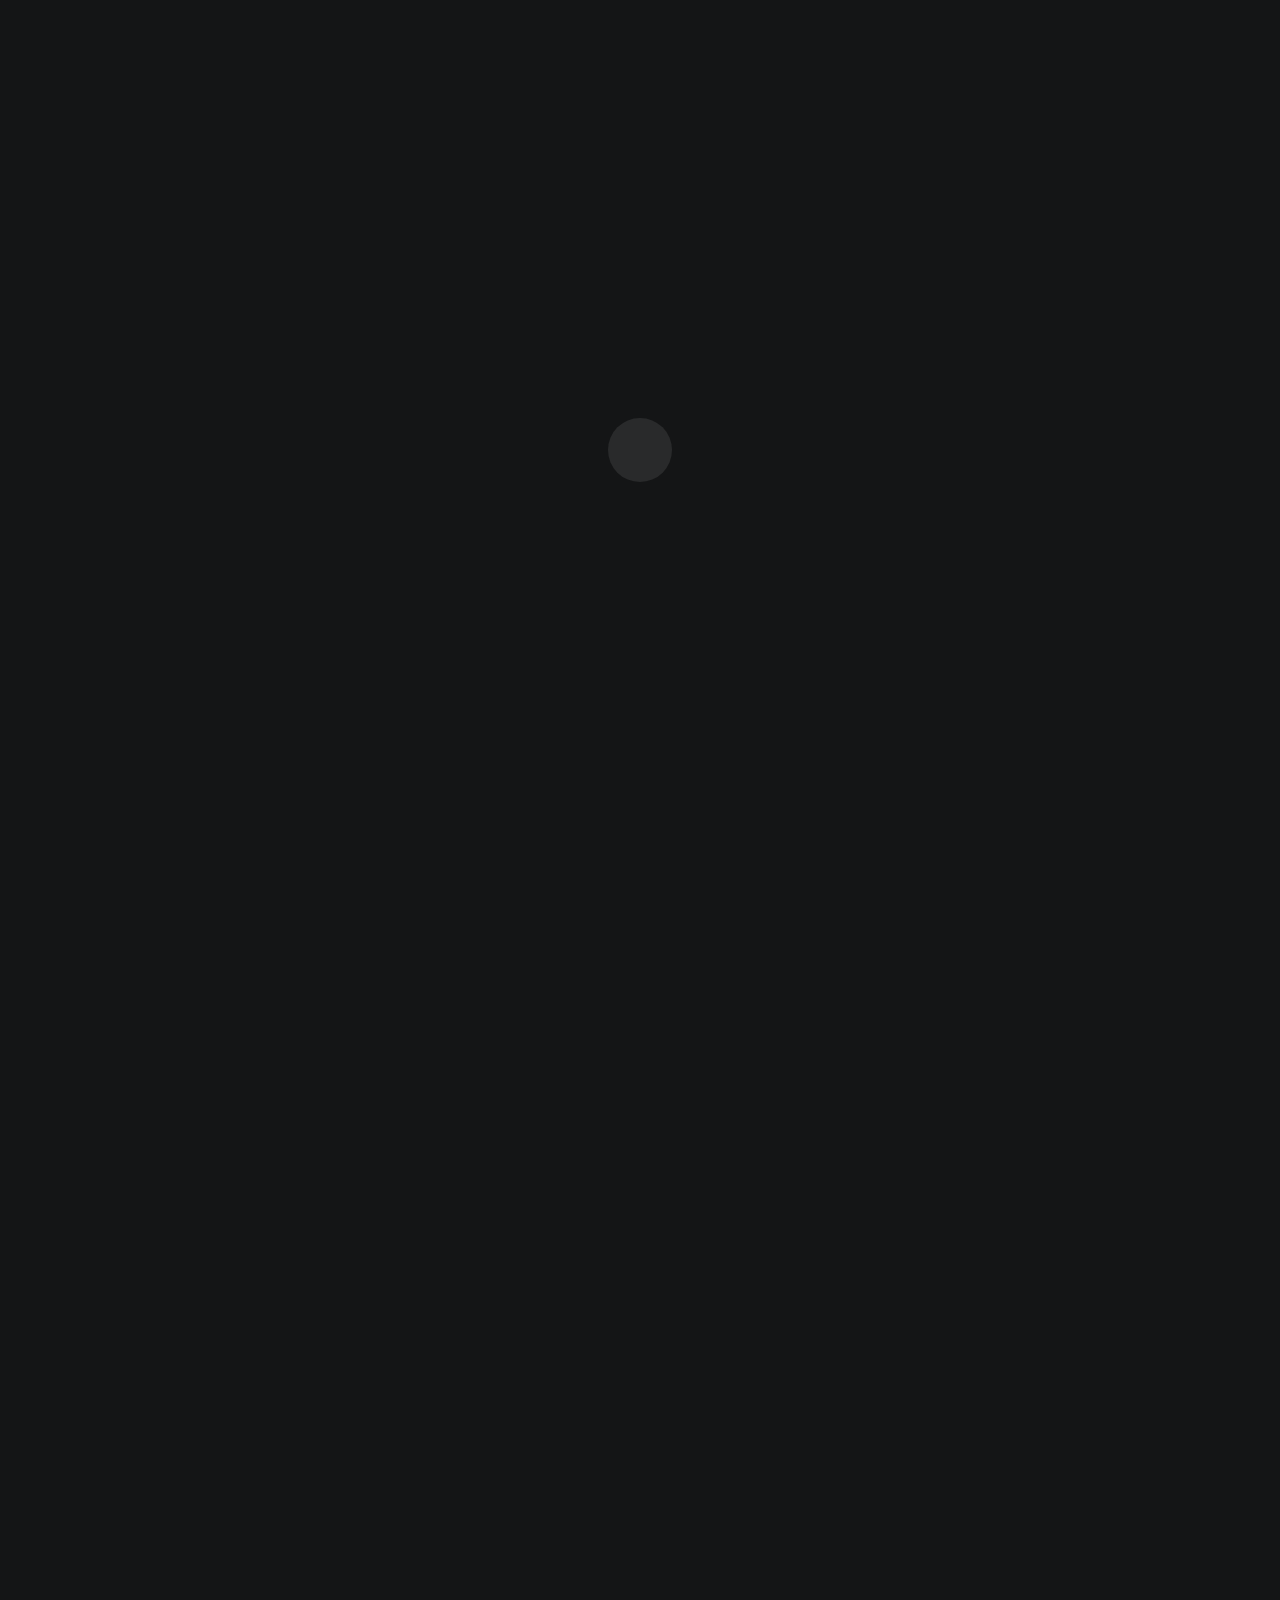
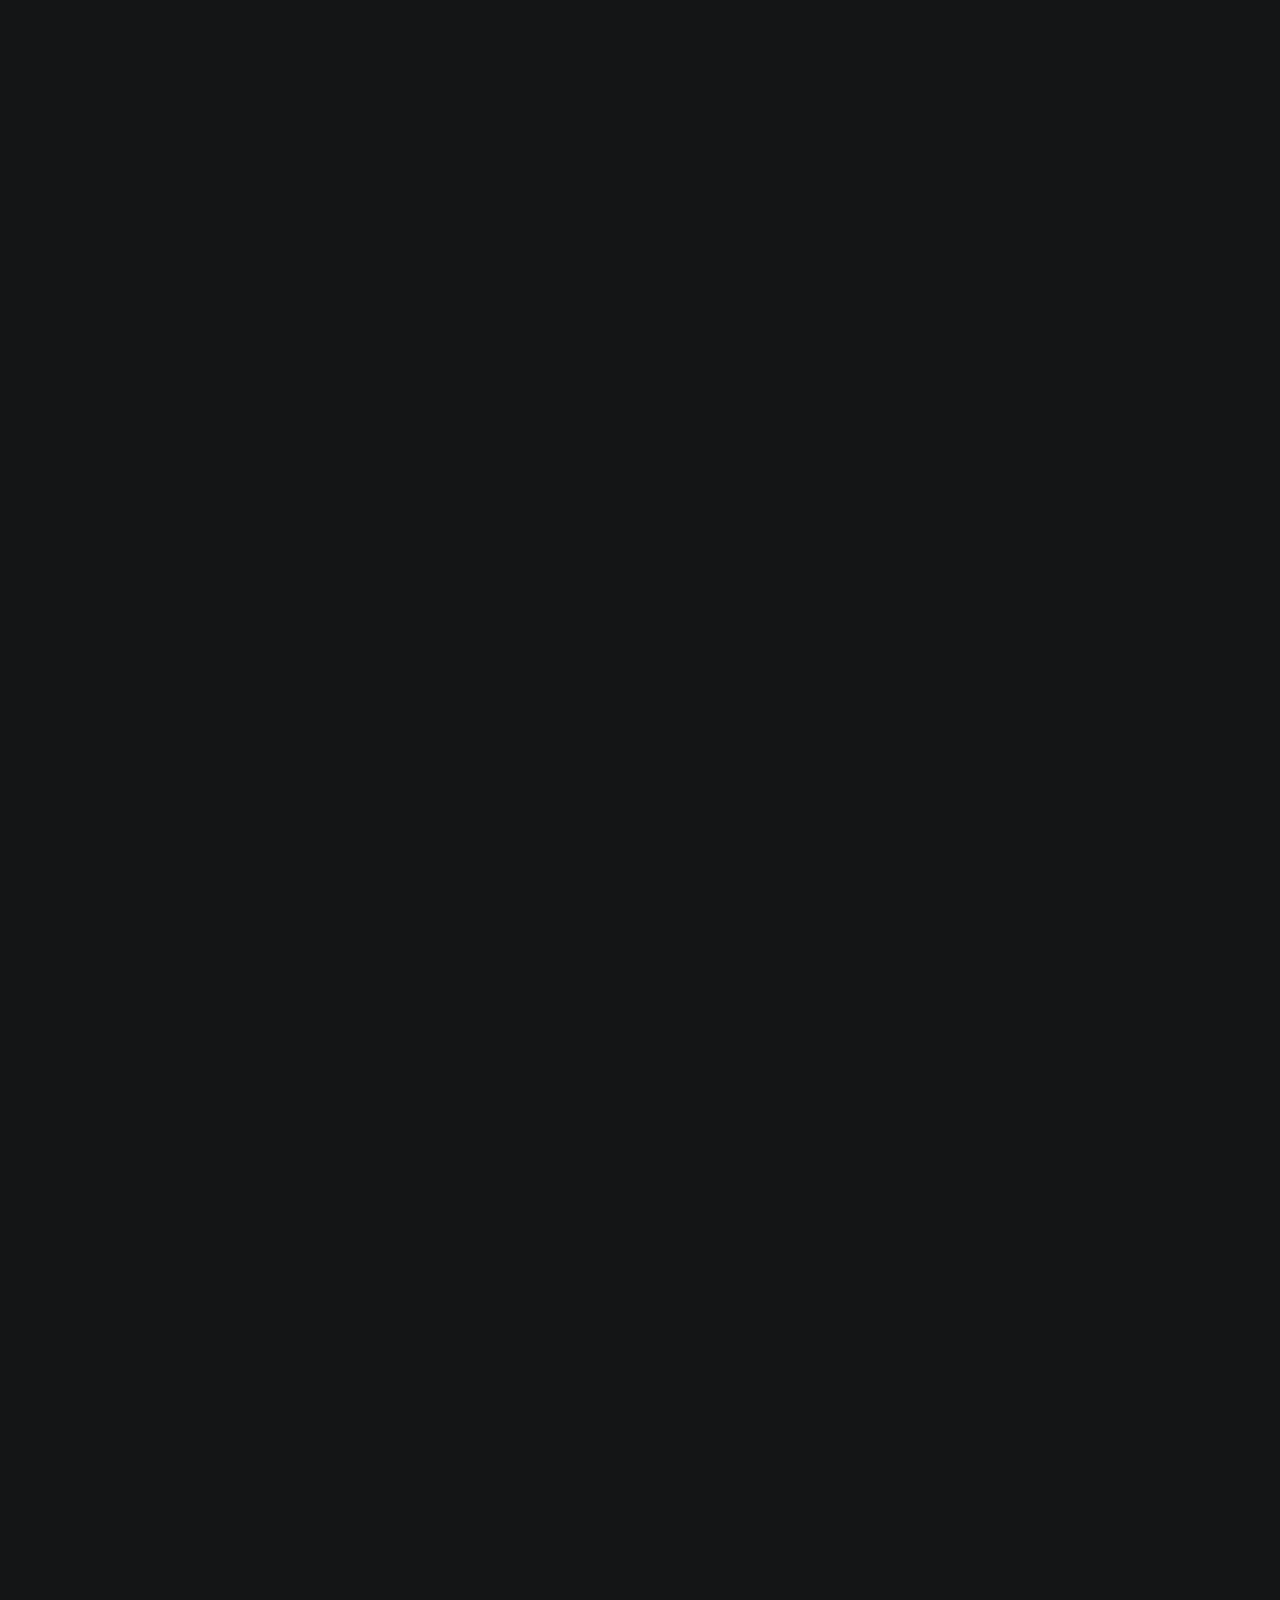
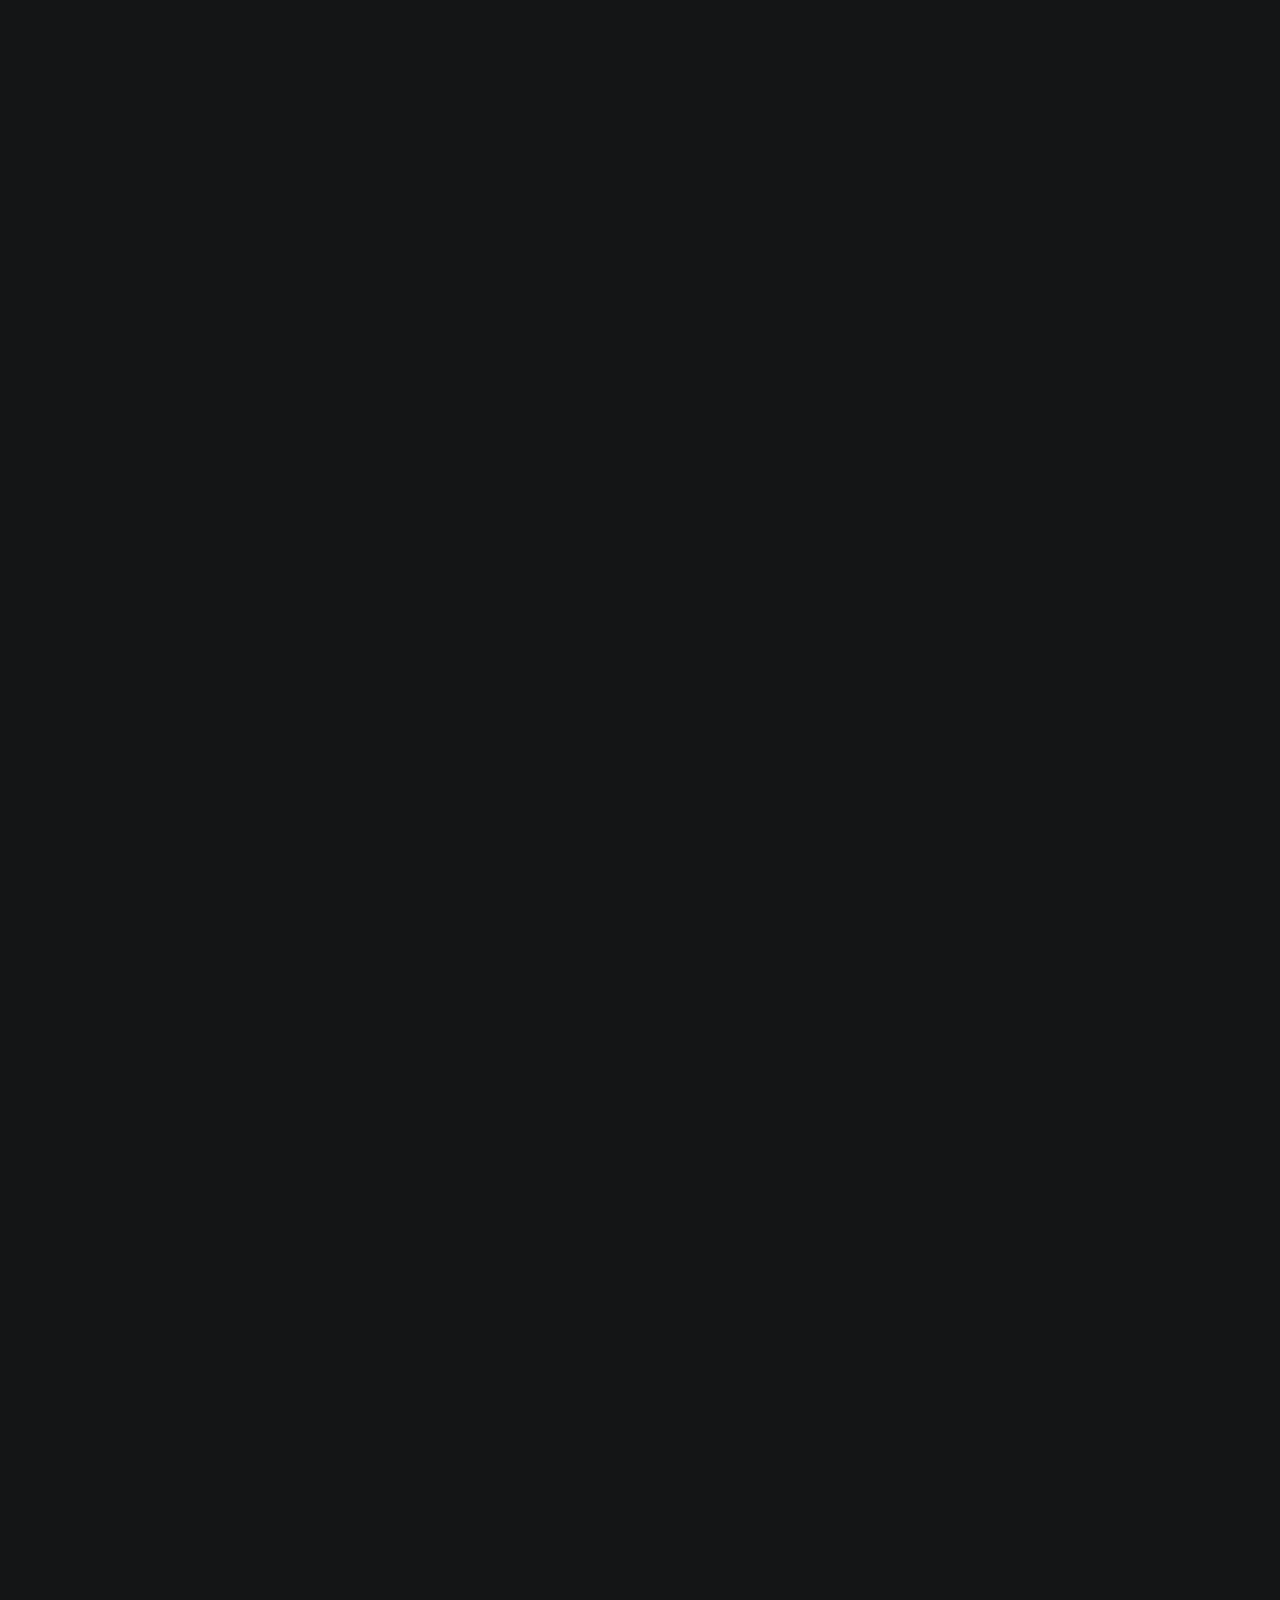
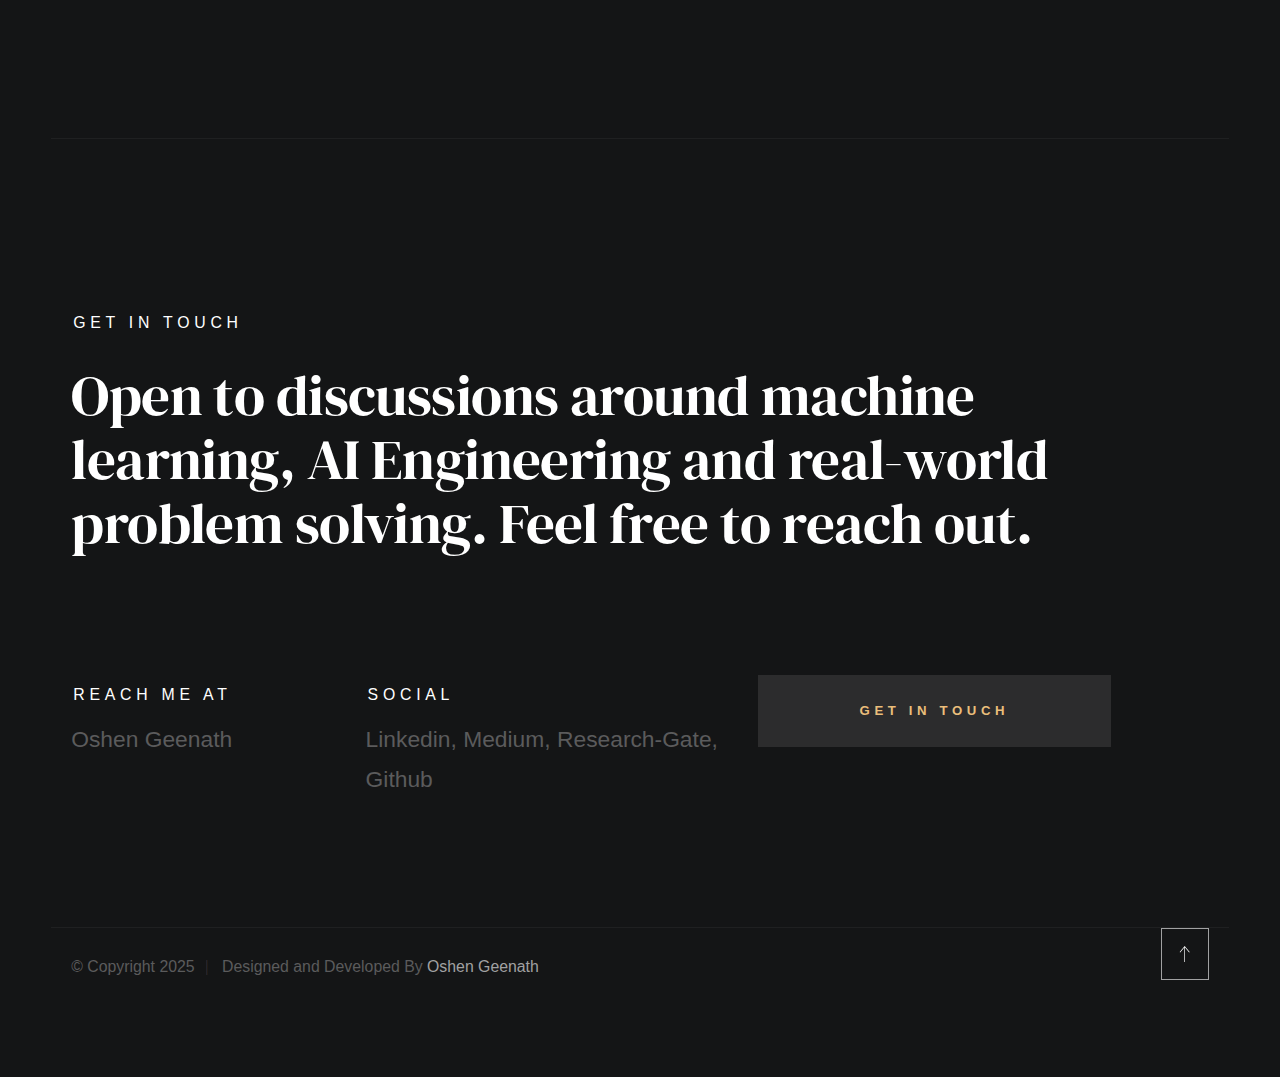
<file: index.html>
<!DOCTYPE html>
<!-- ======================================
     Oshen Geenath - Personal Portfolio
     Software Engineer | Machine Learning Engineer | Data Scientist
     https://oshengeenath.github.io/
     ====================================== -->
<html class="no-js ss-preload" lang="en">
    
<head>

        <!--- basic page needs
    ================================================== -->
        <meta charset="utf-8">
        <title>Oshen Geenath - Machine Learning Engineer, AI Engineer & Data Scientist</title>
        <meta name="description"
            content="Oshen Geenath — Machine Learning Engineer specialising in data/ML platforms, production ML systems, and backend engineering. Portfolio featuring end-to-end ML pipelines, cloud-deployed systems, and AI-driven software projects.">
        <meta name="keywords"
            content="Oshen Geenath, AI Enginner, Data ML Platforms, Machine Learning Engineer, ML Engineer, Data Scientist, AI Systems, Backend Engineer, ML Pipelines, Cloud ML, Computer Vision, NLP, Software Engineering Portfolio, Sri Lanka, New Zealand">
        <meta name="author" content="Oshen Geenath">
        <link rel="canonical" href="index.html">

        <!-- Open Graph / Facebook -->
        <meta property="og:type" content="website">
        <meta property="og:url" content="index.html">
        <meta property="og:title"
            content="Oshen Geenath - Machine Learning Engineer, AI Engineer & Data Scientist">
        <meta property="og:description"
            content="Machine Learning Engineer specialising in data/ML platforms, backend systems, and production ML solutions. Portfolio of cloud-deployed AI and ML projects.">
        <meta property="og:image"
            content="images/about-photo.png">

        <!-- Twitter -->
        <meta name="twitter:card" content="summary_large_image">
        <meta name="twitter:url" content="index.html">
        <meta name="twitter:title"
            content="Oshen Geenath - Machine Learning Engineer, AI Engineer & Data Scientist">
        <meta name="twitter:description"
            content="Machine Learning Engineer specialising in data/ML platforms, backend systems, and production ML solutions. Portfolio of cloud-deployed AI and ML projects.">
        <meta name="twitter:image"
            content="images/about-photo.png">

        <!-- mobile specific metas
    ================================================== -->
        <meta name="viewport" content="width=device-width, initial-scale=1">

        <!-- CSS
    ================================================== -->
        <link rel="stylesheet" href="css/vendor.css">
        <link rel="stylesheet" href="css/styles.css">

        <!-- favicons
    ================================================== -->
        <link rel="icon" type="image/png" href="favicon-96x96.png"
            sizes="96x96" />
        <link rel="shortcut icon" href="favicon.ico" />
        <link rel="apple-touch-icon" sizes="180x180"
            href="apple-touch-icon.png" />
        <meta name="apple-mobile-web-app-title" content="Oshen" />
        <link rel="manifest" href="site.webmanifest" />

        <!-- SEO: Structured Data (JSON-LD) for search engines -->
        <script type="application/ld+json">
            {
              "@context": "https://schema.org",
              "@type": "Person",
              "name": "Oshen Geenath",
              "url": "https://oshengeenath.github.io/",
              "sameAs": [
                "https://www.linkedin.com/in/oshengeenath/",
                "https://github.com/oshengeenath",
                "https://www.researchgate.net/profile/Oshen-Geenath",
                "https://medium.com/@oshengeenath",
              ],
              "jobTitle": "Machine Learning Engineer, AI Engineer & Data Scientist",
              "worksFor": {
                "@type": "Organization",
                "name": "N/A"
              }
            }
        </script>

    </head>

    <body id="top">

        <!-- ======================================
             PRELOADER - Loading animation
             ====================================== -->
        <div id="preloader">
            <div id="loader">
            </div>
        </div>

        <!-- ======================================
             PAGE WRAPPER - Main container
             ====================================== -->
        <div class="s-pagewrap">

            <div class="circles">
                <span></span>
                <span></span>
                <span></span>
                <span></span>
                <span></span>
            </div>

            <!-- ======================================
                 HEADER - Navigation & branding
                 ====================================== -->
            <header class="s-header">

                <div class="header-mobile">
                    <span class="mobile-home-link"><a
                            href="index.html">OSHEN.</a></span>
                    <a class="mobile-menu-toggle"
                        href="#0"><span>Menu</span></a>
                </div>

                <div class="row wide main-nav-wrap">
                    <nav class="column lg-12 main-nav">
                        <ul>
                            <li><a href="index.html"
                                    class="home-link">Oshen.</a></li>
                            <li class="current"><a href="#intro"
                                    class="smoothscroll">Intro</a></li>
                            <li><a href="#about"
                                    class="smoothscroll">About</a></li>
                            <li><a href="#works"
                                    class="smoothscroll">Works</a></li>
                            <li><a href="#contact" class="smoothscroll">Get in Touch</a></li>
                        </ul>
                    </nav>
                </div>

            </header> <!-- end s-header -->

            <!-- ======================================
                 MAIN CONTENT - All sections
                 ====================================== -->
            <main class="s-content">

                <!-- ------
                     SECTION 1: INTRO
                     Hero section with tagline & social links
                     ------ -->
                <section id="intro" class="s-intro target-section">

                    <div class="row intro-content wide">

                        <div class="column">
                            <div class="text-pretitle with-line">
                                <span
                                    class="typewriter"></span>
                            </div>

                            <h1 class="text-huge-title">
                                Oshen Geenath, <br>
                                </h1>
                            <h2 class="text-huge">
                            Machine Learning Engineer, <br>
                            AI Engineer, <br>
                            Data Scientist, <br>
                            Based in Sri Lanka.
                                </h2>

                            
                        </div>

                        <ul class="intro-social">
                            <li><a
                                    href="https://www.linkedin.com/in/oshengeenath">Linkedin</a></li>
                            <li><a
                                    href="https://medium.com/@oshengeenath">Medium</a></li>
                            <li><a
                                    href="https://www.researchgate.net/profile/Oshen-Geenath">ResearchGate</a></li>
                            <li><a
                                    href="https://github.com/oshengeenath">Github</a></li>
                        </ul>

                    </div> <!-- end intro content -->

                    <a href="#about" class="intro-scrolldown smoothscroll">
                        <svg width="24" height="24" viewBox="0 0 24 24"
                            xmlns="http://www.w3.org/2000/svg"
                            fill-rule="evenodd" clip-rule="evenodd"><path
                                d="M11 21.883l-6.235-7.527-.765.644 7.521 9 7.479-9-.764-.645-6.236 7.529v-21.884h-1v21.883z" /></svg>
                    </a>

                </section> <!-- end s-intro -->

                <!-- ------
                     SECTION 2: ABOUT
                     About me, expertise, experience, education,
                     publications, and skills
                     ------ -->
                <section id="about" class="s-about target-section">

                    <div class="row about-info wide" data-animate-block>

                        <div class="column lg-6 md-12 about-info__pic-block">
                            <img src="images/about-photo.png"
                                srcset="images/about-photo.png 1x, images/about-photo@2x.png 2x"
                                alt class="about-info__pic" data-animate-el>
                        </div>

                        <div class="column lg-6 md-12">
                            <div class="about-info__text">

                                <h2 class="text-pretitle with-line"
                                    data-animate-el>
                                    About
                                </h2>
                                <p class="attention-getter" data-animate-el>
                                    <b>Machine Learning Engineer specialising in data-intensive systems, ML platforms, and backend engineering</b>, 
                                    with a BSc (Hons) in Artificial Intelligence and Data Science and one year of industry ML 
                                    engineering experience.<br><br>

                                    <b>Experienced in building end-to-end ML pipelines, backend services, and cloud- and edge-deployed inference systems</b>, 
                                    taking solutions from research and experimentation into real-world production environments.<br><br>

                                    <b>Python-first engineer</b> with strong foundations in <b>API development, cloud platforms, model deployment, and scalable 
                                        data workflows</b>, focused on building <b>reliable, maintainable, and production-ready engineering systems.</b>
                                </p>
                                <a target="_blank" rel="noopener noreferrer"
                                    href="https://drive.google.com/file/d/1C2K7iNx5da1qS4S7PJWQmez73SK0gSLc/view?usp=sharing"
                                    class="btn btn--medium u-fullwidth"
                                    data-animate-el>Download CV</a>

                            </div>
                        </div>
                    </div> <!-- about-info -->

                    <!-- EXPERTISE SECTION -->
                    <div class="row about-expertise" data-animate-block>
                        <div class="column lg-12">

                            <h2 class="text-pretitle"
                                data-animate-el>Expertise</h2>

                            <ul class="skills-list h1" data-animate-el>
                                <li>AI Engineer</li>
                                <li>Machine Learning</li>
                                <li>Data Science</li>
                                <li>Applied ML Engineering</li>
                                <li>Data Engineering</li>
                                <li>Cloud Systems</li>
                            </ul>

                        </div>
                    </div> <!-- end about-expertise -->

                    <!-- EXPERIENCE & EDUCATION TIMELINES -->
                    <div class="row about-timelines" data-animate-block>

                        <!-- EXPERIENCE TIMELINE -->
                        <div class="column lg-6 tab-12">

                            <h2 class="text-pretitle" data-animate-el>
                                Experience
                            </h2>

                            <div class="timeline" data-animate-el>

                                <div class="timeline__block">
                                    <div class="timeline__bullet"></div>
                                    <div class="timeline__header">
                                        <h4 class="timeline__title">Intern Machine Learning Enginner</h3>
                                        <h5 class="timeline__meta">Orel IT</h5>
                                        <p class="timeline__timeframe">July
                                            2023 - July 2024</p>
                                    </div>
                                    <div class="timeline__desc">
                                        <p></p>
                                    </div>
                                </div>

   

                            </div> <!-- end timeline -->

                        </div> <!-- end column -->

                        <!-- EDUCATION TIMELINE -->
                        <div class="column lg-6 tab-12">

                            <h2 class="text-pretitle" data-animate-el>
                                Education
                            </h2>

                            <div class="timeline" data-animate-el>

                                <div class="timeline__block">
                                    <div class="timeline__bullet"></div>
                                    <div class="timeline__header">
                                        <h4 class="timeline__title">BSc (Hons) Artificial Intelligence And Data Science</h3>
                                        <h5 class="timeline__meta">Robert Gordon
                                            University, UK</h5>
                                        <p class="timeline__timeframe">September
                                            2025</p>
                                    </div>
                                    <div class="timeline__desc">
                                        <p></p>
                                    </div>
                                </div>

                               
                            </div> <!-- end timeline -->

                        </div> <!-- end column -->

                    </div> <!-- end about-timelines -->

                    <!-- PUBLICATIONS SECTION -->
                    <div class="row about-timelines" data-animate-block>

                        <div>

                            <h2 class="text-pretitle" data-animate-el>
                                Publications
                            </h2>

                            <div class data-animate-el>
                                <div class="timeline__block">
                                    <div class="timeline__bullet"></div>
                                    <div class="pub__header">
                                        <h4 class="pub__title"><b><a
                                                    href="https://www.frontiersin.org/journals/computer-science/articles/10.3389/fcomp.2025.1626641/full">
                                                    From shades to vibrance: a comprehensive review of modern image colorization techniques</a>
                                            </b></h4>
                                        <h5 class="pub__meta">
                                            This work demonstrates how AI can bring grayscale images to life through intelligent colorization, enabling powerful 
                                            applications in digital restoration, creative industries, and visual AI systems.</h5>
                                        <p class="pub__timeframe">
                                            Frontiers in Computer Science · 2025</p>
                                    </div>
                                    <div class="timeline__desc">
                                        <p></p>
                                    </div>
                                </div>


                                </div> <!-- end timeline -->

                            </div> <!-- end column -->

                        </div>
                    </div>

                    <!-- ======================================
                         SKILLS SECTION
                         Grid of technical & professional skills
                         ====================================== -->
                    <div class="row about-timelines" data-animate-block>

                        <div>

                            <div class="column lg-12">
                                <h2 class="text-pretitle"
                                    data-animate-el>Skills</h2>

                                <div class="pills-grid column lg-12"
                                    data-animate-el>

                                    <!-- Software Engineering -->
                                    <div class="pill"><span>PY</span>
                                        Python</div>
                                    <div class="pill"><span>REST</span>
                                        Rest APIs</div>
                                    <div class="pill"><span>API</span>
                                        FastAPIs</div>
                                    <div class="pill"><span>NODE</span>
                                        Node.js</div>
                                    <div class="pill"><span>JS</span>
                                        JavaScript</div>
                                    <div class="pill"><span>JAVA</span>
                                        Java</div>
                                    <div class="pill"><span>SQL</span>
                                        SQL</div>
                                    <div class="pill"><span>MDB</span>
                                        MongoDB</div>
                                    <div class="pill"><span>GIT</span>
                                        Git</div>
                                    <div class="pill"><span>LX</span>
                                        Linux</div>


                                    <!-- ML Systems -->
                                    <div class="pill"><span>PT</span>
                                        Pytorch</div>
                                    <div class="pill"><span>TR</span>
                                        Transformers</div>
                                    <div class="pill"><span>SNN</span>
                                        Siamese Networks</div>
                                    <div class="pill"><span>DML</span>
                                         Deep Metric Learning</div>
                                    <div class="pill"><span>ED</span>
                                        Encoder–Decoder Models</div>
                                    <div class="pill"><span>LLM</span>
                                        LLM Integration</div>
                                    <div class="pill"><span>RAG</span>
                                        RAG Pipelines</div>
                                    <div class="pill"><span>MTE</span>
                                         Model Training & Evaluation</div>


                                    <!-- Data Platforms -->
                                    <div class="pill"><span>PD</span>
                                         Pandas</div>
                                    <div class="pill"><span>NP</span>
                                        NumPy</div>
                                    <div class="pill"><span>DP</span>
                                        Data Pipelines</div>
                                    <div class="pill"><span>DS</span>
                                         Dataset Design</div>
                                    <div class="pill"><span>ANN</span>
                                        Annotation Workflows</div>
                                    <div class="pill"><span>EXP</span>
                                        Experiment Tracking</div>
                                    <div class="pill"><span>BIA</span>
                                        Bias & Edge-Case Analysis</div>

                                    <!-- Computer Vision -->
                                    <div class="pill"><span>CV</span>
                                        OpenCV</div>
                                    <div class="pill"><span>YOLO</span>
                                        Yolo</div>
                                    <div class="pill"><span>OCR</span>
                                        PaddleOCR</div>
                                    <div class="pill"><span>OD</span>
                                        Object Detection</div>
                                    <div class="pill"><span>ReID</span>
                                        Person Re-Identification</div>
                                    <div class="pill"><span>RTV</span>
                                        Real-Time Vision Systems</div>

                                    <!-- Cloud & Deployment -->
                                    <div class="pill"><span>AZ</span>
                                         Microsoft Azure</div>
                                    <div class="pill"><span>AWS</span>
                                        AWS</div>
                                    <div class="pill"><span>DKR</span>
                                        Docker</div>
                                    <div class="pill"><span>ONNX</span>
                                         ONNX</div>
                                    <div class="pill"><span>MS</span>
                                        Model Serving</div>
                                    <div class="pill"><span>RTI</span>
                                        Real-Time Inference</div>
                                    <div class="pill"><span>EDGE</span>
                                        Edge Deployment</div>

                                    <!-- Edge & Hardware Systems -->
                                    <div class="pill"><span>JET</span>
                                         NVIDIA Jetson</div>
                                    <div class="pill"><span>ARD</span>
                                        Arduino Uno</div>
                                    <div class="pill"><span>STI</span>
                                        Sensor-Triggered Inference</div>
                                    <div class="pill"><span>ECI</span>
                                         Edge–Cloud Integration</div>
                                  
                                </div>

                            </div>
                        </div>
                        <!-- === End Skills Pills === -->

                    </div> <!-- end about-timelines -->

                </section> <!-- end s-about -->

                <!-- ------
                     SECTION 3: WORKS
                     Portfolio gallery with modal popups
                     ------ -->
                <section id="works" class="s-works target-section">

                    <!-- PORTFOLIO GALLERY -->
                    <div class="row works-portfolio">

                        <div class="column lg-12" data-animate-block>

                            <h2 class="text-pretitle" data-animate-el>
                                Recent Works
                            </h2>
                            <p class="h1" data-animate-el>
                                A curated selection of end-to-end systems I’ve designed and built, 
                                covering data pipelines, machine learning, and deployment.
                            </p>

                            <ul
                                class="folio-list row block-lg-one-half block-stack-on-1000">

                                <!-- Portfolio Item 1: Park Direct -->
                                <li class="folio-list__item column"
                                    data-animate-el>
                                    <a class="folio-list__item-link"
                                        href="#modal-06">
                                        <div class="folio-list__item-pic">
                                            <img
                                                src="images\portfolio\ParkDirect.png"
                                                srcset="images\portfolio\ParkDirect.png 1x, images\portfolio\ParkDirect.png 2x"
                                                alt>
                                        </div>

                                        <div class="folio-list__item-text">
                                            <div
                                                class="folio-list__item-cat">
                                                Automated Vehicle Access System
                                            </div>
                                            <div
                                                class="folio-list__item-title">
                                                ParkDirect
                                            </div>
                                        </div>
                                    </a>
                                    <a class="folio-list__proj-link"
                                        href="#"
                                        title="Back to Top">
                                        <svg width="15" height="15"
                                            viewBox="0 0 15 15" fill="none"
                                            xmlns="http://www.w3.org/2000/svg"><path
                                                d="M8.14645 3.14645C8.34171 2.95118 8.65829 2.95118 8.85355 3.14645L12.8536 7.14645C13.0488 7.34171 13.0488 7.65829 12.8536 7.85355L8.85355 11.8536C8.65829 12.0488 8.34171 12.0488 8.14645 11.8536C7.95118 11.6583 7.95118 11.3417 8.14645 11.1464L11.2929 8H2.5C2.22386 8 2 7.77614 2 7.5C2 7.22386 2.22386 7 2.5 7H11.2929L8.14645 3.85355C7.95118 3.65829 7.95118 3.34171 8.14645 3.14645Z"
                                                fill="currentColor"
                                                fill-rule="evenodd"
                                                clip-rule="evenodd"></path></svg>
                                    </a>
                                </li>

                                <!-- Portfolio Item 2: ReIDVision -->
                                <li class="folio-list__item column"
                                    data-animate-el>
                                    <a class="folio-list__item-link"
                                        href="#modal-02">
                                        <div
                                            class="folio-list__item-pic">
                                            <img
                                                src="images\portfolio\ReID.png"
                                                srcset="images\portfolio\ReID.png 1x, images\portfolio\ReID.png 2x"
                                                alt>
                                        </div>

                                        <div
                                            class="folio-list__item-text">
                                            <div
                                                class="folio-list__item-cat">
                                                Person Re-Identification Platform
                                            </div>
                                            <div
                                                class="folio-list__item-title">
                                                ReIDVision
                                            </div>
                                        </div>
                                    </a>
                                    <a class="folio-list__proj-link"
                                        href="#"
                                        title="Back to Top">
                                        <svg width="15" height="15"
                                            viewBox="0 0 15 15"
                                            fill="none"
                                            xmlns="http://www.w3.org/2000/svg"><path
                                                d="M8.14645 3.14645C8.34171 2.95118 8.65829 2.95118 8.85355 3.14645L12.8536 7.14645C13.0488 7.34171 13.0488 7.65829 12.8536 7.85355L8.85355 11.8536C8.65829 12.0488 8.34171 12.0488 8.14645 11.8536C7.95118 11.6583 7.95118 11.3417 8.14645 11.1464L11.2929 8H2.5C2.22386 8 2 7.77614 2 7.5C2 7.22386 2.22386 7 2.5 7H11.2929L8.14645 3.85355C7.95118 3.65829 7.95118 3.34171 8.14645 3.14645Z"
                                                fill="currentColor"
                                                fill-rule="evenodd"
                                                clip-rule="evenodd"></path></svg>
                                    </a>
                                </li> <!--end folio-list__item -->

                                <!-- Portfolio Item 3: Colorfy -->
                                <li class="folio-list__item column"
                                    data-animate-el>
                                    <a class="folio-list__item-link"
                                        href="#modal-03">
                                        <div
                                            class="folio-list__item-pic">
                                            <img
                                                src="images\portfolio\colorfy.png"
                                                srcset="images\portfolio\colorfy.png 1x, images\portfolio\colorfy.png 2x"
                                                alt>
                                        </div>

                                        <div
                                            class="folio-list__item-text">
                                            <div
                                                class="folio-list__item-cat">
                                                Black and White Image Colorization System
                                            </div>
                                            <div
                                                class="folio-list__item-title">
                                                Colorfy
                                            </div>
                                        </div>
                                    </a>
                                    <a class="folio-list__proj-link"
                                        href="#"
                                        title="Back to Top">
                                        <svg width="15" height="15"
                                            viewBox="0 0 15 15"
                                            fill="none"
                                            xmlns="http://www.w3.org/2000/svg"><path
                                                d="M8.14645 3.14645C8.34171 2.95118 8.65829 2.95118 8.85355 3.14645L12.8536 7.14645C13.0488 7.34171 13.0488 7.65829 12.8536 7.85355L8.85355 11.8536C8.65829 12.0488 8.34171 12.0488 8.14645 11.8536C7.95118 11.6583 7.95118 11.3417 8.14645 11.1464L11.2929 8H2.5C2.22386 8 2 7.77614 2 7.5C2 7.22386 2.22386 7 2.5 7H11.2929L8.14645 3.85355C7.95118 3.65829 7.95118 3.34171 8.14645 3.14645Z"
                                                fill="currentColor"
                                                fill-rule="evenodd"
                                                clip-rule="evenodd"></path></svg>
                                    </a>
                                </li> <!--end folio-list__item -->

                                <!-- Portfolio Item 4: SmokeFire -->
                                <li class="folio-list__item column"
                                    data-animate-el>
                                    <a class="folio-list__item-link"
                                        href="#modal-04">
                                        <div
                                            class="folio-list__item-pic">
                                            <img
                                                src="images\portfolio\smokefire.png"
                                                srcset="images\portfolio\smokefire.png 1x, images\portfolio\smokefire.png 2x"
                                                alt>
                                        </div>

                                        <div
                                            class="folio-list__item-text">
                                            <div
                                                class="folio-list__item-cat">
                                                Smoke Fire Detection System
                                            </div>
                                            <div
                                                class="folio-list__item-title">
                                                Smoke & Fire Detection
                                            </div>
                                        </div>
                                    </a>
                                    <a class="folio-list__proj-link"
                                        href="#"
                                        title="Back to Top">
                                        <svg width="15" height="15"
                                            viewBox="0 0 15 15"
                                            fill="none"
                                            xmlns="http://www.w3.org/2000/svg"><path
                                                d="M8.14645 3.14645C8.34171 2.95118 8.65829 2.95118 8.85355 3.14645L12.8536 7.14645C13.0488 7.34171 13.0488 7.65829 12.8536 7.85355L8.85355 11.8536C8.65829 12.0488 8.34171 12.0488 8.14645 11.8536C7.95118 11.6583 7.95118 11.3417 8.14645 11.1464L11.2929 8H2.5C2.22386 8 2 7.77614 2 7.5C2 7.22386 2.22386 7 2.5 7H11.2929L8.14645 3.85355C7.95118 3.65829 7.95118 3.34171 8.14645 3.14645Z"
                                                fill="currentColor"
                                                fill-rule="evenodd"
                                                clip-rule="evenodd"></path></svg>
                                    </a>
                                </li> <!--end folio-list__item -->

                            </ul> <!-- end folio-list -->

                        </div> <!-- end column -->

                        <!-- ======================================
                             PORTFOLIO MODALS
                             Hidden popups with detailed project info
                             ====================================== -->
                        <!-- Modal 1: Happy New Year 2023 -->
                        <div id="modal-06" hidden>
                            <div class="modal-popup">
                                <img
                                    src="images\portfolio\gallery\ParkDirect.png"
                                    style="
                                        width: 100%;
                                        height: 450px;
                                        object-fit: cover;
                                        object-position: center;
                                    "
                                    alt>

                                <div class="modal-popup__desc">
                                    <h5>ParkDirect</h5>
                                    <p>Designed and built an end-to-end automated vehicle access system that uses cameras and 
                                        machine learning to identify vehicles in real time, supports mobile-based pre-booking, and controls 
                                        entry through an edge-connected device eliminating manual intervention and improving security and reliability.</p>

                                    <div style="text-align: center;">
                                        <a class="btn btn--medium" target="_blank" rel="noopener noreferrer"
                                            href="https://drive.google.com/file/d/1x9s9-o_NTn6KcsPuBmCN2dtFd7VI0MPa/view?usp=sharing">
                                            WATCH SYSTEM DEMO
                                        </a>
                                        </div>

                                    <ul class="modal-popup__cat">
                                        <li>MachineLearning</li>
                                        <li>ComputerVision</li>
                                        <li>Automation</li>
                                        <li>MobileApp</li>
                                        <li>EdgeSystems</li>
                                    </ul>
                                </div>
                            </div>
                        </div> <!-- end modal -->

                        <!-- Modal 2: ReIDVision -->
                        <div id="modal-02" hidden>
                            <div class="modal-popup">
                                <img
                                    src="images\portfolio\gallery\ReID.png"
                                    style="
                                        width: 100%;
                                        height: 450px;
                                        object-fit: cover;
                                        object-position: center;
                                    "
                                    alt>

                                <div class="modal-popup__desc">
                                    <h5>ReIDVision</h5>
                                    <p>Built a real-world person re-identification system that accurately recognises individuals across multiple cameras in real time, 
                                        even when people are partially hidden or viewed from different angles. Designed for security and surveillance use, the system delivers 
                                        reliable identity matching in practical, real-world environments.</p>

                                    <div style="text-align: center;">
                                        <a class="btn btn--medium" target="_blank" rel="noopener noreferrer"
                                        href="https://drive.google.com/file/d/1inxfx-cCOd_gQ6UxR4pVqgAgcZK12WsY/view?usp=sharing">
                                        WATCH SYSTEM DEMO
                                        </a>
                                        </div>

                                    <ul class="modal-popup__cat">
                                        <li>ComputerVision</li>
                                        <li>MachineLearning</li>
                                        <li>SecuritySystems</li>
                                        <li>RealWorldAI</li>
                                    </ul>
                                </div>
                            </div>
                        </div> <!-- end modal -->

                        <!-- Modal 3: Colorfy -->
                        <div id="modal-03" hidden>
                            <div class="modal-popup">
                                <img
                                    src="images\portfolio\colorfy.png"
                                    style="
                                        width: 100%;
                                        height: 450px;
                                        object-fit: cover;
                                        object-position: center;
                                    "
                                    alt>

                                <div class="modal-popup__desc">
                                    <h5>Colorfy</h5>
                                    <p>Built an AI system that restores black-and-white images into natural, realistic colour, with a strong focus on fairness and 
                                        accurate representation of diverse skin tones. Created a custom dataset to improve real-world results and delivered consistent, 
                                        high-quality image restoration through an easy-to-use interactive interface.</p>

                                    <div style="text-align: center;">
                                        <a class="btn btn--medium" target="_blank" rel="noopener noreferrer"
                                        href="https://drive.google.com/file/d/1RxYmu8yQACH-cDV4ZnfrBSyQsjcXPLNY/view?usp=sharing">
                                        WATCH SYSTEM DEMO
                                        </a>
                                        </div>

                                    <ul class="modal-popup__cat">
                                        <li>ArtificialIntelligence</li>
                                        <li>ComputerVision</li>
                                        <li>ImageRestoration</li>
                                        <li>RealWorldAI</li>
                                    </ul>
                                </div>
                            </div>
                        </div> <!-- end modal -->

                        <!-- Modal 4: Smoke and Fire -->
                        <div id="modal-04" hidden>
                            <div class="modal-popup">
                                <img
                                    src="images\portfolio\gallery\smokefire.png"
                                    style="
                                        width: 100%;
                                        height: 450px;
                                        object-fit: cover;
                                        object-position: center;
                                    "
                                    alt>

                                <div class="modal-popup__desc">
                                    <h5>Smoke & Fire Detection</h5>
                                    <p>Built a real-time fire and smoke detection system designed for early warning and safety monitoring. The system accurately 
                                        identifies smoke and fire across different environments and is optimised for continuous CCTV surveillance, helping reduce 
                                        risk through fast, reliable detection in real-world conditions.</p>

                                    <div style="text-align: center;">
                                        <a class="btn btn--medium" target="_blank" rel="noopener noreferrer"
                                        href="https://drive.google.com/file/d/12Qh-Z_tLYMBbdtQzrI4jIP-YCKzWe3dJ/view?usp=sharing">
                                        WATCH SYSTEM DEMO
                                        </a>
                                        </div>

                                    <ul class="modal-popup__cat">
                                        <li>AIForSafety</li>
                                        <li>ComputerVision</li>
                                        <li>RealTimeSystems</li>
                                        <li>Surveillance</li>
                                        <li>FireDetection</li>
                                    </ul>
                                </div>
                            </div>
                        </div> <!-- end modal -->

                      
                    </div> <!-- end works-portfolio -->

                    <!-- <div class="row testimonials">
                        <div class="column lg-12" data-animate-block>

                            <div class="swiper-container testimonial-slider"
                                data-animate-el>

                                <div class="swiper-wrapper">

                                    <div
                                        class="testimonial-slider__slide swiper-slide">
                                        <div class="testimonial-slider__author">
                                            <img
                                                src="images/avatars/user-02.jpg"
                                                alt="Author image"
                                                class="testimonial-slider__avatar">
                                            <cite
                                                class="testimonial-slider__cite">
                                                <strong>Tim Cook</strong>
                                                <span>CEO, Apple</span>
                                            </cite>
                                        </div>
                                        <p>
                                            Molestiae incidunt consequatur quis
                                            ipsa autem nam sit enim magni.
                                            Voluptas tempore rem.
                                            Explicabo a quaerat sint autem
                                            dolore ducimus ut consequatur neque.
                                            Nisi dolores quaerat fuga rem nihil
                                            nostrum.
                                            Laudantium quia consequatur
                                            molestias delectus culpa.
                                        </p>
                                    </div>
                                    

                                    <div
                                        class="testimonial-slider__slide swiper-slide">
                                        <div class="testimonial-slider__author">
                                            <img
                                                src="images/avatars/user-03.jpg"
                                                alt="Author image"
                                                class="testimonial-slider__avatar">
                                            <cite
                                                class="testimonial-slider__cite">
                                                <strong>Sundar Pichai</strong>
                                                <span>CEO, Google</span>
                                            </cite>
                                        </div>
                                        <p>
                                            Excepturi nam cupiditate culpa
                                            doloremque deleniti repellat. Veniam
                                            quos repellat voluptas animi
                                            adipisci.
                                            Nisi eaque consequatur. Voluptatem
                                            dignissimos ut ducimus accusantium
                                            perspiciatis.
                                            Quasi voluptas eius distinctio.
                                            Atque eos maxime.
                                        </p>
                                    </div>
                                    

                                    <div
                                        class="testimonial-slider__slide swiper-slide">
                                        <div class="testimonial-slider__author">
                                            <img
                                                src="images/avatars/user-01.jpg"
                                                alt="Author image"
                                                class="testimonial-slider__avatar">
                                            <cite
                                                class="testimonial-slider__cite">
                                                <strong>Satya Nadella</strong>
                                                <span>CEO, Microsoft</span>
                                            </cite>
                                        </div>
                                        <p>
                                            Repellat dignissimos libero. Qui sed
                                            at corrupti expedita voluptas odit.
                                            Nihil ea quia nesciunt. Ducimus aut
                                            sed ipsam.
                                            Autem eaque officia cum
                                            exercitationem sunt voluptatum
                                            accusamus. Quasi voluptas eius
                                            distinctio.
                                            Voluptatem dignissimos ut.
                                        </p>
                                    </div>
                                    

                                    <div
                                        class="testimonial-slider__slide swiper-slide">
                                        <div class="testimonial-slider__author">
                                            <img
                                                src="images/avatars/user-06.jpg"
                                                alt="Author image"
                                                class="testimonial-slider__avatar">
                                            <cite
                                                class="testimonial-slider__cite">
                                                <strong>Jeff Bezos</strong>
                                                <span>CEO, Amazon</span>
                                            </cite>
                                        </div>
                                        <p>
                                            Nunc interdum lacus sit amet orci.
                                            Vestibulum dapibus nunc ac augue.
                                            Fusce vel dui. In ac felis
                                            quis tortor malesuada pretium.
                                            Curabitur vestibulum aliquam leo.
                                            Qui sed at corrupti expedita
                                            voluptas odit.
                                            Nihil ea quia nesciunt. Ducimus aut
                                            sed ipsam.
                                        </p>
                                    </div>
                                    

                                </div> 

                                <div class="swiper-pagination"></div>

                            </div> 

                        </div> 
                    </div>  -->

                </section> <!-- end s-works -->

                <!-- ------
                     SECTION 4: CONTACT
                     Contact information & call-to-action
                     ------ -->
                <!-- ### contact
            ================================================== -->
                <section id="contact" class="s-contact target-section">

                    <div class="row contact-top">
                        <div class="column lg-12">
                            <h2 class="text-pretitle">
                                Get In Touch
                            </h2>

                            <p class="h1">
                                Open to discussions around machine learning, AI Engineering and real-world problem solving. Feel free to reach out.
                            </p>
                        </div>
                    </div> <!-- end contact-top -->

                    <div class="row contact-bottom">
                        <div
                            class="column lg-3 md-5 tab-6 stack-on-550 contact-block">
                            <h3 class="text-pretitle">Reach me at</h3>
                            <p class="contact-links">
                                <a href="mailto:oshengeenath2002@gmail.com"
                                    class="mailtoui">Oshen Geenath</a>
                                <br>
                            </p>
                        </div>
                        <div
                            class="column lg-4 md-5 tab-6 stack-on-550 contact-block">
                            <h3 class="text-pretitle">Social</h3>
                            <ul class="contact-social">
                                <li><a
                                        href="https://www.linkedin.com/in/oshengeenath">Linkedin</a></li>
                                <li><a
                                        href="https://medium.com/@oshengeenath">Medium</a></li>
                                <li><a
                                        href="https://www.researchgate.net/profile/Oshen-Geenath">Research-Gate</a></li>
                                <li><a
                                        href="https://github.com/oshengeenath">Github</a></li>
                            </ul>

                        </div>
                        <div class="column lg-4 md-12 contact-block">
                            <a href="mailto:oshengeenath2002@gmail.com"
                                class="mailtoui btn btn--medium u-fullwidth contact-btn">
                                Get in Touch</a>
                        </div>
                    </div> <!-- end contact-bottom -->

                </section> <!-- end contact -->

            </main> <!-- end s-content -->

            <!-- ## footer
        ================================================== -->
            <footer class="s-footer">

                <div class="row">
                    <div class="column ss-copyright">
                        <span>© Copyright 2025</span>
                        <span>Designed and Developed By <a
                                href>Oshen Geenath</a>
                        </span>
                    </div>

                    <div class="ss-go-top">
                        <a class="smoothscroll" title="Back to Top"
                            href="#top">
                            <svg xmlns="http://www.w3.org/2000/svg"
                                viewBox="0 0 24 24" fill-rule="evenodd"
                                clip-rule="evenodd"><path
                                    d="M11 2.206l-6.235 7.528-.765-.645 7.521-9 7.479 9-.764.646-6.236-7.53v21.884h-1v-21.883z" /></svg>
                        </a>
                    </div>
                </div>

            </footer> <!-- end s-footer -->

        </div> <!-- end -s-pagewrap -->

        <!-- ======================================
             FOOTER - Copyright & back to top
             ====================================== -->
        <!-- ## footer
        ================================================== -->
        <!-- Java Script
    ================================================== -->
        <script src="js/plugins.js"></script>
        <script src="js/main.js"></script>

    </body>

    <!-- End of Oshen Geenath Portfolio -->

<!-- Mirrored from https://oshengeenath.github.io/ by HTTrack Website Copier/3.x [XR&CO'2014], Mon, 26 Jan 2026 17:23:27 GMT -->
</html>
</file>
<file: css/vendor.css>
/* ===================================================================
 * Theme Third-party Stylesheets
 * Template Ver. 1.0.0
 * 02-16-2021
 * -------------------------------------------------------------------
 *
 * TOC:
 * 
 * # PrismJS 1.20.0
 * # Swiper 6.4.5
 * # Basiclightbox
 * 
 * ------------------------------------------------------------------- */



/* ===================================================================
 * # PrismJS 1.20.0
 *   https://prismjs.com/download.html#themes=prism-tomorrow&languages=markup+css+clike+javascript+markup-templating+php
 *   
 *   prism.js tomorrow night eighties for JavaScript, CoffeeScript, CSS and HTML
 *   Based on https://github.com/chriskempson/tomorrow-theme
 *   @author Rose Pritchard
 * ------------------------------------------------------------------- */

code[class*="language-"],
pre[class*="language-"] {
    color           : #ccc;
    background      : none;
    font-family     : var(--font-mono);
    font-size       : calc(var(--text-size) * 0.9444);
    text-align      : left;
    white-space     : pre;
    word-spacing    : normal;
    word-break      : normal;
    word-wrap       : normal;
    line-height     : var(--vspace-1);
    -moz-tab-size   : 4;
    -o-tab-size     : 4;
    tab-size        : 4;
    -webkit-hyphens : none;
    -moz-hyphens    : none;
    -ms-hyphens     : none;
    hyphens         : none;
}

/* Code blocks */

pre[class*="language-"] {
    padding  : var(--vspace-0_5) 0 var(--vspace-1);
    margin   : 0;
    overflow : auto;
}

:not(pre)>code[class*="language-"],
pre[class*="language-"] {
    background : #2d2d2d;
}

/* Inline code */

:not(pre)>code[class*="language-"] {
    padding     : .1em;
    white-space : normal;
}

.token.comment,
.token.block-comment,
.token.prolog,
.token.doctype,
.token.cdata {
    color : #999;
}

.token.punctuation {
    color : #ccc;
}

.token.tag,
.token.attr-name,
.token.namespace,
.token.deleted {
    color : #e2777a;
}

.token.function-name {
    color : #6196cc;
}

.token.boolean,
.token.number,
.token.function {
    color : #f08d49;
}

.token.property,
.token.class-name,
.token.constant,
.token.symbol {
    color : #f8c555;
}

.token.selector,
.token.important,
.token.atrule,
.token.keyword,
.token.builtin {
    color : #cc99cd;
}

.token.string,
.token.char,
.token.attr-value,
.token.regex,
.token.variable {
    color : #7ec699;
}

.token.operator,
.token.entity,
.token.url {
    color : #67cdcc;
}

.token.important,
.token.bold {
    font-weight : bold;
}

.token.italic {
    font-style : italic;
}

.token.entity {
    cursor : help;
}

.token.inserted {
    color : green;
}



/* ===================================================================
 * # Swiper 6.4.5
 *   Most modern mobile touch slider and framework with hardware accelerated transitions
 *   https://swiperjs.com
 *
 *   Copyright 2014-2020 Vladimir Kharlampidi
 *
 *   Released under the MIT License
 *
 *   Released on: December 18, 2020
 * ------------------------------------------------------------------- */

@font-face {
    font-family : "swiper-icons";
    src         : url("data:application/font-woff;charset=utf-8;base64, [base64]//wADZ2x5ZgAAAywAAADMAAAD2MHtryVoZWFkAAABbAAAADAAAAA2E2+eoWhoZWEAAAGcAAAAHwAAACQC9gDzaG10eAAAAigAAAAZAAAArgJkABFsb2NhAAAC0AAAAFoAAABaFQAUGG1heHAAAAG8AAAAHwAAACAAcABAbmFtZQAAA/gAAAE5AAACXvFdBwlwb3N0AAAFNAAAAGIAAACE5s74hXjaY2BkYGAAYpf5Hu/j+W2+MnAzMYDAzaX6QjD6/4//Bxj5GA8AuRwMYGkAPywL13jaY2BkYGA88P8Agx4j+/8fQDYfA1AEBWgDAIB2BOoAeNpjYGRgYNBh4GdgYgABEMnIABJzYNADCQAACWgAsQB42mNgYfzCOIGBlYGB0YcxjYGBwR1Kf2WQZGhhYGBiYGVmgAFGBiQQkOaawtDAoMBQxXjg/wEGPcYDDA4wNUA2CCgwsAAAO4EL6gAAeNpj2M0gyAACqxgGNWBkZ2D4/wMA+xkDdgAAAHjaY2BgYGaAYBkGRgYQiAHyGMF8FgYHIM3DwMHABGQrMOgyWDLEM1T9/w8UBfEMgLzE////P/5//f/V/xv+r4eaAAeMbAxwIUYmIMHEgKYAYjUcsDAwsLKxc3BycfPw8jEQA/[base64]/uznmfPFBNODM2K7MTQ45YEAZqGP81AmGGcF3iPqOop0r1SPTaTbVkfUe4HXj97wYE+yNwWYxwWu4v1ugWHgo3S1XdZEVqWM7ET0cfnLGxWfkgR42o2PvWrDMBSFj/IHLaF0zKjRgdiVMwScNRAoWUoH78Y2icB/yIY09An6AH2Bdu/UB+yxopYshQiEvnvu0dURgDt8QeC8PDw7Fpji3fEA4z/PEJ6YOB5hKh4dj3EvXhxPqH/SKUY3rJ7srZ4FZnh1PMAtPhwP6fl2PMJMPDgeQ4rY8YT6Gzao0eAEA409DuggmTnFnOcSCiEiLMgxCiTI6Cq5DZUd3Qmp10vO0LaLTd2cjN4fOumlc7lUYbSQcZFkutRG7g6JKZKy0RmdLY680CDnEJ+UMkpFFe1RN7nxdVpXrC4aTtnaurOnYercZg2YVmLN/d/gczfEimrE/fs/bOuq29Zmn8tloORaXgZgGa78yO9/cnXm2BpaGvq25Dv9S4E9+5SIc9PqupJKhYFSSl47+Qcr1mYNAAAAeNptw0cKwkAAAMDZJA8Q7OUJvkLsPfZ6zFVERPy8qHh2YER+3i/BP83vIBLLySsoKimrqKqpa2hp6+jq6RsYGhmbmJqZSy0sraxtbO3sHRydnEMU4uR6yx7JJXveP7WrDycAAAAAAAH//wACeNpjYGRgYOABYhkgZgJCZgZNBkYGLQZtIJsFLMYAAAw3ALgAeNolizEKgDAQBCchRbC2sFER0YD6qVQiBCv/H9ezGI6Z5XBAw8CBK/m5iQQVauVbXLnOrMZv2oLdKFa8Pjuru2hJzGabmOSLzNMzvutpB3N42mNgZGBg4GKQYzBhYMxJLMlj4GBgAYow/P/PAJJhLM6sSoWKfWCAAwDAjgbRAAB42mNgYGBkAIIbCZo5IPrmUn0hGA0AO8EFTQAA") format("woff");
    font-weight : 400;
    font-style  : normal;
}

:root {
    --swiper-theme-color : #007aff;
}

.swiper-container {
    margin-left  : auto;
    margin-right : auto;
    position     : relative;
    overflow     : hidden;
    list-style   : none;
    padding      : 0;
    /* Fix of Webkit flickering */
    z-index      : 1;
}

.swiper-container-vertical>.swiper-wrapper {
    flex-direction : column;
}

.swiper-wrapper {
    position            : relative;
    width               : 100%;
    height              : 100%;
    z-index             : 1;
    display             : flex;
    transition-property : transform;
    box-sizing          : content-box;
}

.swiper-container-android .swiper-slide,
.swiper-wrapper {
    transform : translate3d(0px, 0, 0);
}

.swiper-container-multirow>.swiper-wrapper {
    flex-wrap : wrap;
}

.swiper-container-multirow-column>.swiper-wrapper {
    flex-wrap      : wrap;
    flex-direction : column;
}

.swiper-container-free-mode>.swiper-wrapper {
    transition-timing-function : ease-out;
    margin                     : 0 auto;
}

.swiper-slide {
    flex-shrink         : 0;
    width               : 100%;
    height              : 100%;
    position            : relative;
    transition-property : transform;
}

.swiper-slide-invisible-blank {
    visibility : hidden;
}

/* Auto Height */

.swiper-container-autoheight,
.swiper-container-autoheight .swiper-slide {
    height : auto;
}

.swiper-container-autoheight .swiper-wrapper {
    align-items         : flex-start;
    transition-property : transform, height;
}

/* 3D Effects */

.swiper-container-3d {
    perspective : 1200px;
}

.swiper-container-3d .swiper-wrapper,
.swiper-container-3d .swiper-slide,
.swiper-container-3d .swiper-slide-shadow-left,
.swiper-container-3d .swiper-slide-shadow-right,
.swiper-container-3d .swiper-slide-shadow-top,
.swiper-container-3d .swiper-slide-shadow-bottom,
.swiper-container-3d .swiper-cube-shadow {
    transform-style : preserve-3d;
}

.swiper-container-3d .swiper-slide-shadow-left,
.swiper-container-3d .swiper-slide-shadow-right,
.swiper-container-3d .swiper-slide-shadow-top,
.swiper-container-3d .swiper-slide-shadow-bottom {
    position       : absolute;
    left           : 0;
    top            : 0;
    width          : 100%;
    height         : 100%;
    pointer-events : none;
    z-index        : 10;
}

.swiper-container-3d .swiper-slide-shadow-left {
    background-image : linear-gradient(to left, rgba(0, 0, 0, 0.5), rgba(0, 0, 0, 0));
}

.swiper-container-3d .swiper-slide-shadow-right {
    background-image : linear-gradient(to right, rgba(0, 0, 0, 0.5), rgba(0, 0, 0, 0));
}

.swiper-container-3d .swiper-slide-shadow-top {
    background-image : linear-gradient(to top, rgba(0, 0, 0, 0.5), rgba(0, 0, 0, 0));
}

.swiper-container-3d .swiper-slide-shadow-bottom {
    background-image : linear-gradient(to bottom, rgba(0, 0, 0, 0.5), rgba(0, 0, 0, 0));
}

/* CSS Mode */

.swiper-container-css-mode>.swiper-wrapper {
    overflow           : auto;
    scrollbar-width    : none;
    /* For Firefox */
    -ms-overflow-style : none;
    /* For Internet Explorer and Edge */
}

.swiper-container-css-mode>.swiper-wrapper::-webkit-scrollbar {
    display : none;
}

.swiper-container-css-mode>.swiper-wrapper>.swiper-slide {
    scroll-snap-align : start start;
}

.swiper-container-horizontal.swiper-container-css-mode>.swiper-wrapper {
    scroll-snap-type : x mandatory;
}

.swiper-container-vertical.swiper-container-css-mode>.swiper-wrapper {
    scroll-snap-type : y mandatory;
}

:root {
    --swiper-navigation-size   : 44px;
    /*
    --swiper-navigation-color  : var(--swiper-theme-color);
    */
}

.swiper-button-prev,
.swiper-button-next {
    position        : absolute;
    top             : 50%;
    width           : calc(var(--swiper-navigation-size) / 44 * 27);
    height          : var(--swiper-navigation-size);
    margin-top      : calc(-1 * var(--swiper-navigation-size) / 2);
    z-index         : 10;
    cursor          : pointer;
    display         : flex;
    align-items     : center;
    justify-content : center;
    color           : var(--swiper-navigation-color, var(--swiper-theme-color));
}

.swiper-button-prev.swiper-button-disabled,
.swiper-button-next.swiper-button-disabled {
    opacity        : 0.35;
    cursor         : auto;
    pointer-events : none;
}

.swiper-button-prev:after,
.swiper-button-next:after {
    font-family    : swiper-icons;
    font-size      : var(--swiper-navigation-size);
    text-transform : none !important;
    letter-spacing : 0;
    text-transform : none;
    font-variant   : initial;
    line-height    : 1;
}

.swiper-button-prev,
.swiper-container-rtl .swiper-button-next {
    left  : 10px;
    right : auto;
}

.swiper-button-prev:after,
.swiper-container-rtl .swiper-button-next:after {
    content : "prev";
}

.swiper-button-next,
.swiper-container-rtl .swiper-button-prev {
    right : 10px;
    left  : auto;
}

.swiper-button-next:after,
.swiper-container-rtl .swiper-button-prev:after {
    content : "next";
}

.swiper-button-prev.swiper-button-white,
.swiper-button-next.swiper-button-white {
    --swiper-navigation-color : #ffffff;
}

.swiper-button-prev.swiper-button-black,
.swiper-button-next.swiper-button-black {
    --swiper-navigation-color : #000000;
}

.swiper-button-lock {
    display : none;
}

:root {
    /*
    --swiper-pagination-color: var(--swiper-theme-color);
    */
}

.swiper-pagination {
    position   : absolute;
    text-align : center;
    transition : 300ms opacity;
    transform  : translate3d(0, 0, 0);
    z-index    : 10;
}

.swiper-pagination.swiper-pagination-hidden {
    opacity : 0;
}

/* Common Styles */

.swiper-pagination-fraction,
.swiper-pagination-custom,
.swiper-container-horizontal>.swiper-pagination-bullets {
    bottom : 10px;
    left   : 0;
    width  : 100%;
}

/* Bullets */

.swiper-pagination-bullets-dynamic {
    overflow  : hidden;
    font-size : 0;
}

.swiper-pagination-bullets-dynamic .swiper-pagination-bullet {
    transform : scale(0.33);
    position  : relative;
}

.swiper-pagination-bullets-dynamic .swiper-pagination-bullet-active {
    transform : scale(1);
}

.swiper-pagination-bullets-dynamic .swiper-pagination-bullet-active-main {
    transform : scale(1);
}

.swiper-pagination-bullets-dynamic .swiper-pagination-bullet-active-prev {
    transform : scale(0.66);
}

.swiper-pagination-bullets-dynamic .swiper-pagination-bullet-active-prev-prev {
    transform : scale(0.33);
}

.swiper-pagination-bullets-dynamic .swiper-pagination-bullet-active-next {
    transform : scale(0.66);
}

.swiper-pagination-bullets-dynamic .swiper-pagination-bullet-active-next-next {
    transform : scale(0.33);
}

.swiper-pagination-bullet {
    width         : 8px;
    height        : 8px;
    display       : inline-block;
    border-radius : 100%;
    background    : #000;
    opacity       : 0.2;
}

button.swiper-pagination-bullet {
    border             : none;
    margin             : 0;
    padding            : 0;
    box-shadow         : none;
    -webkit-appearance : none;
    -moz-appearance    : none;
    appearance         : none;
}

.swiper-pagination-clickable .swiper-pagination-bullet {
    cursor : pointer;
}

.swiper-pagination-bullet-active {
    opacity    : 1;
    background : var(--swiper-pagination-color, var(--swiper-theme-color));
}

.swiper-container-vertical>.swiper-pagination-bullets {
    right     : 10px;
    top       : 50%;
    transform : translate3d(0px, -50%, 0);
}

.swiper-container-vertical>.swiper-pagination-bullets .swiper-pagination-bullet {
    margin  : 6px 0;
    display : block;
}

.swiper-container-vertical>.swiper-pagination-bullets.swiper-pagination-bullets-dynamic {
    top       : 50%;
    transform : translateY(-50%);
    width     : 8px;
}

.swiper-container-vertical>.swiper-pagination-bullets.swiper-pagination-bullets-dynamic .swiper-pagination-bullet {
    display    : inline-block;
    transition : 200ms transform, 200ms top;
}

.swiper-container-horizontal>.swiper-pagination-bullets .swiper-pagination-bullet {
    margin : 0 4px;
}

.swiper-container-horizontal>.swiper-pagination-bullets.swiper-pagination-bullets-dynamic {
    left        : 50%;
    transform   : translateX(-50%);
    white-space : nowrap;
}

.swiper-container-horizontal>.swiper-pagination-bullets.swiper-pagination-bullets-dynamic .swiper-pagination-bullet {
    transition : 200ms transform, 200ms left;
}

.swiper-container-horizontal.swiper-container-rtl>.swiper-pagination-bullets-dynamic .swiper-pagination-bullet {
    transition : 200ms transform, 200ms right;
}

/* Progress */

.swiper-pagination-progressbar {
    background : rgba(0, 0, 0, 0.25);
    position   : absolute;
}

.swiper-pagination-progressbar .swiper-pagination-progressbar-fill {
    background       : var(--swiper-pagination-color, var(--swiper-theme-color));
    position         : absolute;
    left             : 0;
    top              : 0;
    width            : 100%;
    height           : 100%;
    transform        : scale(0);
    transform-origin : left top;
}

.swiper-container-rtl .swiper-pagination-progressbar .swiper-pagination-progressbar-fill {
    transform-origin : right top;
}

.swiper-container-horizontal>.swiper-pagination-progressbar,
.swiper-container-vertical>.swiper-pagination-progressbar.swiper-pagination-progressbar-opposite {
    width  : 100%;
    height : 4px;
    left   : 0;
    top    : 0;
}

.swiper-container-vertical>.swiper-pagination-progressbar,
.swiper-container-horizontal>.swiper-pagination-progressbar.swiper-pagination-progressbar-opposite {
    width  : 4px;
    height : 100%;
    left   : 0;
    top    : 0;
}

.swiper-pagination-white {
    --swiper-pagination-color : #ffffff;
}

.swiper-pagination-black {
    --swiper-pagination-color : #000000;
}

.swiper-pagination-lock {
    display : none;
}

/* Scrollbar */

.swiper-scrollbar {
    border-radius    : 10px;
    position         : relative;
    -ms-touch-action : none;
    background       : rgba(0, 0, 0, 0.1);
}

.swiper-container-horizontal>.swiper-scrollbar {
    position : absolute;
    left     : 1%;
    bottom   : 3px;
    z-index  : 50;
    height   : 5px;
    width    : 98%;
}

.swiper-container-vertical>.swiper-scrollbar {
    position : absolute;
    right    : 3px;
    top      : 1%;
    z-index  : 50;
    width    : 5px;
    height   : 98%;
}

.swiper-scrollbar-drag {
    height        : 100%;
    width         : 100%;
    position      : relative;
    background    : rgba(0, 0, 0, 0.5);
    border-radius : 10px;
    left          : 0;
    top           : 0;
}

.swiper-scrollbar-cursor-drag {
    cursor : move;
}

.swiper-scrollbar-lock {
    display : none;
}

.swiper-zoom-container {
    width           : 100%;
    height          : 100%;
    display         : flex;
    justify-content : center;
    align-items     : center;
    text-align      : center;
}

.swiper-zoom-container>img,
.swiper-zoom-container>svg,
.swiper-zoom-container>canvas {
    max-width  : 100%;
    max-height : 100%;
    object-fit : contain;
}

.swiper-slide-zoomed {
    cursor : move;
}

/* Preloader */

:root {
    /*
    --swiper-preloader-color: var(--swiper-theme-color);
    */
}

.swiper-lazy-preloader {
    width            : 42px;
    height           : 42px;
    position         : absolute;
    left             : 50%;
    top              : 50%;
    margin-left      : -21px;
    margin-top       : -21px;
    z-index          : 10;
    transform-origin : 50%;
    animation        : swiper-preloader-spin 1s infinite linear;
    box-sizing       : border-box;
    border           : 4px solid var(--swiper-preloader-color, var(--swiper-theme-color));
    border-radius    : 50%;
    border-top-color : transparent;
}

.swiper-lazy-preloader-white {
    --swiper-preloader-color : #fff;
}

.swiper-lazy-preloader-black {
    --swiper-preloader-color : #000;
}

@keyframes swiper-preloader-spin {
    100% {
        transform : rotate(360deg);
    }
}

/* a11y */

.swiper-container .swiper-notification {
    position       : absolute;
    left           : 0;
    top            : 0;
    pointer-events : none;
    opacity        : 0;
    z-index        : -1000;
}

.swiper-container-fade.swiper-container-free-mode .swiper-slide {
    transition-timing-function : ease-out;
}

.swiper-container-fade .swiper-slide {
    pointer-events      : none;
    transition-property : opacity;
}

.swiper-container-fade .swiper-slide .swiper-slide {
    pointer-events : none;
}

.swiper-container-fade .swiper-slide-active,
.swiper-container-fade .swiper-slide-active .swiper-slide-active {
    pointer-events : auto;
}

.swiper-container-cube {
    overflow : visible;
}

.swiper-container-cube .swiper-slide {
    pointer-events              : none;
    -webkit-backface-visibility : hidden;
    backface-visibility         : hidden;
    z-index                     : 1;
    visibility                  : hidden;
    transform-origin            : 0 0;
    width                       : 100%;
    height                      : 100%;
}

.swiper-container-cube .swiper-slide .swiper-slide {
    pointer-events : none;
}

.swiper-container-cube.swiper-container-rtl .swiper-slide {
    transform-origin : 100% 0;
}

.swiper-container-cube .swiper-slide-active,
.swiper-container-cube .swiper-slide-active .swiper-slide-active {
    pointer-events : auto;
}

.swiper-container-cube .swiper-slide-active,
.swiper-container-cube .swiper-slide-next,
.swiper-container-cube .swiper-slide-prev,
.swiper-container-cube .swiper-slide-next+.swiper-slide {
    pointer-events : auto;
    visibility     : visible;
}

.swiper-container-cube .swiper-slide-shadow-top,
.swiper-container-cube .swiper-slide-shadow-bottom,
.swiper-container-cube .swiper-slide-shadow-left,
.swiper-container-cube .swiper-slide-shadow-right {
    z-index                     : 0;
    -webkit-backface-visibility : hidden;
    backface-visibility         : hidden;
}

.swiper-container-cube .swiper-cube-shadow {
    position       : absolute;
    left           : 0;
    bottom         : 0px;
    width          : 100%;
    height         : 100%;
    background     : #000;
    opacity        : 0.6;
    -webkit-filter : blur(50px);
    filter         : blur(50px);
    z-index        : 0;
}

.swiper-container-flip {
    overflow : visible;
}

.swiper-container-flip .swiper-slide {
    pointer-events              : none;
    -webkit-backface-visibility : hidden;
    backface-visibility         : hidden;
    z-index                     : 1;
}

.swiper-container-flip .swiper-slide .swiper-slide {
    pointer-events : none;
}

.swiper-container-flip .swiper-slide-active,
.swiper-container-flip .swiper-slide-active .swiper-slide-active {
    pointer-events : auto;
}

.swiper-container-flip .swiper-slide-shadow-top,
.swiper-container-flip .swiper-slide-shadow-bottom,
.swiper-container-flip .swiper-slide-shadow-left,
.swiper-container-flip .swiper-slide-shadow-right {
    z-index                     : 0;
    -webkit-backface-visibility : hidden;
    backface-visibility         : hidden;
}



/* ===================================================================
 * # Basiclightbox
 *
 *
 * ------------------------------------------------------------------- */

.basicLightbox {
    position        : fixed;
    display         : flex;
    justify-content : center;
    align-items     : center;
    top             : 0;
    left            : 0;
    width           : 100%;
    height          : 100vh;
    background      : var(--color-body);
    opacity         : 0.01;
    transition      : opacity 0.4s ease;
    z-index         : 1000;
    will-change     : opacity;
}

.basicLightbox::after {
    content             : "";
    position            : absolute;
    top                 : 1.8rem;
    right               : 1.8rem;
    width               : 2em;
    height              : 2em;
    background          : url(../images/icons/icon-close.svg);
    background-position : center;
    background-size     : 1.8rem 1.8rem;
    background-repeat   : no-repeat;
    cursor              : pointer;
}

.basicLightbox--visible {
    opacity : 1;
}

.basicLightbox__placeholder {
    max-width   : 100%;
    transform   : scale(0.9);
    transition  : all 0.4s ease;
    z-index     : 1;
    will-change : transform;
    opacity     : 0;
}

.basicLightbox__placeholder>iframe:first-child:last-child,
.basicLightbox__placeholder>img:first-child:last-child,
.basicLightbox__placeholder>video:first-child:last-child {
    display    : block;
    position   : absolute;
    top        : 0;
    right      : 0;
    bottom     : 0;
    left       : 0;
    margin     : auto;
    max-width  : 95%;
    max-height : 95%;
}

.basicLightbox__placeholder>iframe:first-child:last-child,
.basicLightbox__placeholder>video:first-child:last-child {
    pointer-events : auto;
}

.basicLightbox__placeholder>img:first-child:last-child,
.basicLightbox__placeholder>video:first-child:last-child {
    width  : auto;
    height : auto;
}

.basicLightbox--iframe .basicLightbox__placeholder,
.basicLightbox--img .basicLightbox__placeholder,
.basicLightbox--video .basicLightbox__placeholder {
    width          : 100%;
    height         : 100%;
    pointer-events : none;
}

.basicLightbox--visible .basicLightbox__placeholder {
    transform : scale(1);
    opacity   : 1;
}
</file>
<file: css/styles.css>
/* =================================================================== 
 * Luther Main Stylesheet
 * Template Ver. 1.0.0
 * 02-15-2021
 * ------------------------------------------------------------------
 *
 * TOC:
 *
 * # SETTINGS
 *      ## fonts 
 *      ## colors
 *      ## spacing and typescale
 *      ## grid variables
 * # NORMALIZE
 * # BASE SETUP
 * # GRID
 *      ## large screen devices 
 *      ## medium screen devices 
 *      ## tablet devices 
 *      ## mobile devices 
 *      ## small screen devices 
 *      ## additional column stackpoints 
 * # UTILITY CLASSES
 * # TYPOGRAPHY 
 *      ## base type styles
 *      ## additional typography & helper classes
 *      ## lists
 *      ## spacing
 * # PRELOADER
 * # FORM
 *      ## style placeholder text
 *      ## change autocomplete styles in Chrome
 * # BUTTONS
 * # TABLE
 * # COMPONENTS
 *      ## pagination
 *      ## alert box 
 *      ## skillbars 
 *      ## stats tabs
 * # PROJECT-WIDE SHARED STYLES
 *      ## media classes
 *      ## theme-specific typography classes
 *      ## MailtoUI style overrides
 * # PAGE WRAP
 *      ## circles
 * # SITE HEADER
 *      ## main navigation
 *      ## mobile menu toggle
 * # INTRO
 *      ## intro social
 *      ## intro scrolldown
 * # ABOUT
 *      ## about info
 *      ## about expertise
 *      ## about timelines
 * # WORKS
 *      ## works portfolio
 *      ## modal popup
 *      ## testimonials
 *      ## testimonial slider 
 * # CONTACT
 * # FOOTER
 *      ## copyright
 *      ## go top
 *
 * ------------------------------------------------------------------ */


/* ===================================================================
 * # SETTINGS
 *
 *
 * ------------------------------------------------------------------- */

/* ------------------------------------------------------------------- 
 * ## fonts 
 * ------------------------------------------------------------------- */
@import url("https://fonts.googleapis.com/css2?family=DM+Serif+Display&amp;family=DM+Serif+Text:ital@0;1&amp;family=Public+Sans:ital,wght@0,300;0,400;0,500;0,600;0,700;1,300;1,400;1,500;1,600;1,700&amp;display=swap");

:root {

    --font-1 : "Public Sans", sans-serif;
    --font-2 : "DM Serif Display", serif;

    /* monospace
    */
    --font-mono : Consolas, "Andale Mono", Courier, "Courier New", monospace;
}

/* ------------------------------------------------------------------- 
 * ## colors
 * ------------------------------------------------------------------- */
:root {

    /* color-1(#eabe7c)
     * color-2(#23967f)
     */
    --color-1 : hsla(36, 72%, 70%, 1);
    --color-2 : hsla(168, 62%, 36%, 1);

    /* theme color variations
     */
    --color-1-lighter : hsla(36, 72%, 90%, 1);
    --color-1-light   : hsla(36, 72%, 80%, 1);
    --color-1-dark    : hsla(36, 72%, 60%, 1);
    --color-1-darker  : hsla(36, 72%, 50%, 1);
    --color-2-lighter : hsla(168, 62%, 56%, 1);
    --color-2-light   : hsla(168, 62%, 46%, 1);
    --color-2-dark    : hsla(168, 62%, 26%, 1);
    --color-2-darker  : hsla(168, 62%, 16%, 1);

    /* feedback colors
     * color-error(#ffd1d2), color-success(#c8e675), 
     * color-info(#d7ecfb), color-notice(#fff099)
     */
    --color-error           : hsla(359, 100%, 91%, 1);
    --color-success         : hsla(76, 69%, 68%, 1);
    --color-info            : hsla(205, 82%, 91%, 1);
    --color-notice          : hsla(51, 100%, 80%, 1);
    --color-error-content   : hsla(359, 50%, 50%, 1);
    --color-success-content : hsla(76, 29%, 28%, 1);
    --color-info-content    : hsla(205, 32%, 31%, 1);
    --color-notice-content  : hsla(51, 30%, 30%, 1);

    /* shades 
     * generated using 
     * Tint & Shade Generator 
     * (https://maketintsandshades.com/)
     */
    --color-black   : #000000;
    --color-gray-19 : #020202;
    --color-gray-18 : #040404;
    --color-gray-17 : #060607;
    --color-gray-16 : #080809;
    --color-gray-15 : #0a0b0b;
    --color-gray-14 : #0c0d0d;
    --color-gray-13 : #0e0f0f;
    --color-gray-12 : #101112;
    --color-gray-11 : #121314;
    --color-gray-10 : #141516;
    --color-gray-9  : #2c2c2d;
    --color-gray-8  : #434445;
    --color-gray-7  : #5b5b5c;
    --color-gray-6  : #727373;
    --color-gray-5  : #8a8a8b;
    --color-gray-4  : #a1a1a2;
    --color-gray-3  : #b9b9b9;
    --color-gray-2  : #d0d0d0;
    --color-gray-1  : #e8e8e8;
    --color-white   : #ffffff;

    /* text
     */
    --color-text        : var(--color-gray-4);
    --color-text-dark   : var(--color-white);
    --color-text-light  : var(--color-gray-7);
    --color-placeholder : var(--color-gray-7);

    /* buttons
     */
    --color-btn                    : var(--color-gray-9);
    --color-btn-text               : var(--color-1);
    --color-btn-hover              : var(--color-white);
    --color-btn-hover-text         : var(--color-black);
    --color-btn-primary            : var(--color-1-dark);
    --color-btn-primary-text       : var(--color-black);
    --color-btn-primary-hover      : var(--color-1-darker);
    --color-btn-primary-hover-text : var(--color-black);
    --color-btn-stroke             : var(--color-white);
    --color-btn-stroke-text        : var(--color-white);
    --color-btn-stroke-hover       : var(--color-white);
    --color-btn-stroke-hover-text  : var(--color-black);
    

    /* preloader
     */
    --color-preloader-bg : var(--color-gray-10);
    --color-loader       : white;
    --color-loader-light : rgba(255, 255, 255, 0.1);

    /* others
     */
    --color-body    : var(--color-gray-10);
    --color-border  : rgba(255, 255, 255, .05);
    --border-radius : 3px;
}

/* ------------------------------------------------------------------- 
 * ## spacing and typescale
 * ------------------------------------------------------------------- */
:root {

    /* spacing
     * base font size: 19px 
     * vertical space unit : 32px
     */
    --base-size      : 62.5%;
    --multiplier     : 1;
    --base-font-size : calc(1.9rem * var(--multiplier));
    --space          : calc(3.2rem * var(--multiplier));

    /* vertical spacing 
     */
    --vspace-0_125 : calc(0.125 * var(--space));
    --vspace-0_25  : calc(0.25 * var(--space));
    --vspace-0_375 : calc(0.375 * var(--space));
    --vspace-0_5   : calc(0.5 * var(--space));
    --vspace-0_625 : calc(0.625 * var(--space));
    --vspace-0_75  : calc(0.75 * var(--space));
    --vspace-0_875 : calc(0.875 * var(--space));
    --vspace-1     : calc(var(--space));
    --vspace-1_25  : calc(1.25 * var(--space));
    --vspace-1_5   : calc(1.5 * var(--space));
    --vspace-1_75  : calc(1.75 * var(--space));
    --vspace-2     : calc(2 * var(--space));
    --vspace-2_5   : calc(2.5 * var(--space));
    --vspace-3     : calc(3 * var(--space));
    --vspace-3_5   : calc(3.5 * var(--space));
    --vspace-4     : calc(4 * var(--space));
    --vspace-4_5   : calc(4.5 * var(--space));
    --vspace-5     : calc(5 * var(--space));

    /* type scale
     * ratio 1:2 | base: 19px
     * -------------------------------------------------------
     *
     * --text-display-3 = (81.70px)
     * --text-display-2 = (68.08px)
     * --text-display-1 = (56.73px)
     * --text-xxxl      = (47.28px)
     * --text-xxl       = (39.40px)
     * --text-xl        = (32.83px)
     * --text-lg        = (27.36px)
     * --text-md        = (22.80px)
     * --text-size      = (19.00px) BASE
     * --text-sm        = (15.83px)
     * --text-xs        = (13.19px)
     *
     * ---------------------------------------------------------
     */
    --text-scale-ratio : 1.2;
    --text-size        : var(--base-font-size);
    --text-xs          : calc((var(--text-size) / var(--text-scale-ratio)) / var(--text-scale-ratio));
    --text-sm          : calc(var(--text-xs) * var(--text-scale-ratio));
    --text-md          : calc(var(--text-sm) * var(--text-scale-ratio) * var(--text-scale-ratio));
    --text-lg          : calc(var(--text-md) * var(--text-scale-ratio));
    --text-xl          : calc(var(--text-lg) * var(--text-scale-ratio));
    --text-xxl         : calc(var(--text-xl) * var(--text-scale-ratio));
    --text-xxxl        : calc(var(--text-xxl) * var(--text-scale-ratio));
    --text-display-1   : calc(var(--text-xxxl) * var(--text-scale-ratio));
    --text-display-2   : calc(var(--text-display-1) * var(--text-scale-ratio));
    --text-display-3   : calc(var(--text-display-2) * var(--text-scale-ratio));

    /* default button height
     */
    --vspace-btn : var(--vspace-2);
}

/* on mobile devices below 600px, change the value of '--multiplier' 
 * to adjust the values of base font size and vertical space unit.
 */
@media screen and (max-width: 600px) {
    :root {
        --multiplier : .875;
    }
}

/* ------------------------------------------------------------------- 
 * ## grid variables
 * ------------------------------------------------------------------- */
:root {

    /* widths for rows and containers
     */
    --width-full     : 100%;
    --width-max      : 1200px;
    --width-wide     : 1400px;
    --width-wider    : 1600px;
    --width-widest   : 1800px;
    --width-narrow   : 1000px;
    --width-narrower : 800px;
    --width-grid-max : var(--width-max);

    /* gutter
     */
    --gutter : 2rem;
}

/* on medium screen devices
 */
@media screen and (max-width: 1200px) {
    :root {
        --gutter : 1.6rem;
    }
}

/* on mobile devices
 */
@media screen and (max-width: 600px) {
    :root {
        --gutter : 1rem;
    }
}



/* ====================================================================
 * # NORMALIZE
 *
 *
 * --------------------------------------------------------------------
 * normalize.css v8.0.1 | MIT License |
 * github.com/necolas/normalize.css
 * -------------------------------------------------------------------- */

html {
    line-height              : 1.15;
    -webkit-text-size-adjust : 100%;
}

body {
    margin : 0;
}

main {
    display : block;
}

h1 {
    font-size : 2em;
    margin    : 0.67em 0;
}

hr {
    box-sizing : content-box;
    height     : 0;
    overflow   : visible;
}

pre {
    font-family : monospace, monospace;
    font-size   : 1em;
}

a {
    background-color : transparent;
}

abbr[title] {
    border-bottom   : none;
    text-decoration : underline;
    text-decoration : underline dotted;
}

b,
strong {
    font-weight : bolder;
}

code,
kbd,
samp {
    font-family : monospace, monospace;
    font-size   : 1em;
}

small {
    font-size : 80%;
}

sub,
sup {
    font-size      : 75%;
    line-height    : 0;
    position       : relative;
    vertical-align : baseline;
}

sub {
    bottom : -0.25em;
}

sup {
    top : -0.5em;
}

img {
    border-style : none;
}

button,
input,
optgroup,
select,
textarea {
    font-family : inherit;
    font-size   : 100%;
    line-height : 1.15;
    margin      : 0;
}

button,
input {
    overflow : visible;
}

button,
select {
    text-transform : none;
}

button,
[type="button"],
[type="reset"],
[type="submit"] {
    -webkit-appearance : button;
}

button::-moz-focus-inner,
[type="button"]::-moz-focus-inner,
[type="reset"]::-moz-focus-inner,
[type="submit"]::-moz-focus-inner {
    border-style : none;
    padding      : 0;
}

button:-moz-focusring,
[type="button"]:-moz-focusring,
[type="reset"]:-moz-focusring,
[type="submit"]:-moz-focusring {
    outline : 1px dotted ButtonText;
}

fieldset {
    padding : 0.35em 0.75em 0.625em;
}

legend {
    box-sizing  : border-box;
    color       : inherit;
    display     : table;
    max-width   : 100%;
    padding     : 0;
    white-space : normal;
}

progress {
    vertical-align : baseline;
}

textarea {
    overflow : auto;
}

[type="checkbox"],
[type="radio"] {
    box-sizing : border-box;
    padding    : 0;
}

[type="number"]::-webkit-inner-spin-button,
[type="number"]::-webkit-outer-spin-button {
    height : auto;
}

[type="search"] {
    -webkit-appearance : textfield;
    outline-offset     : -2px;
}

[type="search"]::-webkit-search-decoration {
    -webkit-appearance : none;
}

::-webkit-file-upload-button {
    -webkit-appearance : button;
    font               : inherit;
}

details {
    display : block;
}

summary {
    display : list-item;
}

template {
    display : none;
}

[hidden] {
    display : none;
}



/* ===================================================================
 * # BASE SETUP
 *
 *
 * ------------------------------------------------------------------- */

html {
    font-size  : var(--base-size);
    box-sizing : border-box;
}

*,
*::before,
*::after {
    box-sizing : inherit;
}

html,
body {
    height : 100%;
}

body {
    background-color            : var(--color-body);
    -webkit-overflow-scrolling  : touch;
    -webkit-text-size-adjust    : 100%;
    -webkit-tap-highlight-color : rgba(0, 0, 0, 0);
    -webkit-font-smoothing      : antialiased;
    -moz-osx-font-smoothing     : grayscale;
}

p {
    font-size      : inherit;
    text-rendering : optimizeLegibility;
}

a {
    text-decoration : none;
}

svg,
img,
video {
    max-width : 100%;
    height    : auto;
}

pre {
    overflow : auto;
}

div, dl, dt, dd, ul, ol, li, h1, h2, h3, h4, h5, h6, pre, form, p, blockquote, th, td {
    margin  : 0;
    padding : 0;
}

input[type="email"],
input[type="number"],
input[type="search"],
input[type="text"],
input[type="tel"],
input[type="url"],
input[type="password"],
textarea {
    -webkit-appearance : none;
    -moz-appearance    : none;
    appearance         : none;
}



/* ===================================================================
 * # GRID v4.0.0
 *
 *
 *   -----------------------------------------------------------------
 * - Grid breakpoints are based on MAXIMUM WIDTH media queries, 
 *   meaning they apply to that one breakpoint and ALL THOSE BELOW IT.
 * - Grid columns without a specified width will automatically layout 
 *   as equal width columns.
 *
 * - BLOCK GRID columns(columns inside BLOCK GRID containers) are 
 *   equally-sized columns define at parent/row level. 
 *   A BLOCK GRID container's class attribute value begins with "block-".
 *
 * ------------------------------------------------------------------- */

/* row 
 */
.row {
    width     : 92%;
    max-width : var(--width-grid-max);
    margin    : 0 auto;
    display   : flex;
    flex-flow : row wrap;
}

.row .row {
    width        : auto;
    max-width    : none;
    margin-left  : calc(var(--gutter) * -1);
    margin-right : calc(var(--gutter) * -1);
}

/* column
 */
.column {
    display : block;
    flex    : 1 1 0%;
    padding : 0 var(--gutter);
}

.collapse>.column,
.column.collapse {
    padding : 0;
}

/* row utility classes
 */
.row.row-wrap {
    flex-wrap : wrap;
}

.row.row-nowrap {
    flex-wrap : nowrap;
}

.row.row-y-top {
    align-items : flex-start;
}

.row.row-y-bottom {
    align-items : flex-end;
}

.row.row-y-center {
    align-items : center;
}

.row.row-stretch {
    align-items : stretch;
}

.row.row-baseline {
    align-items : baseline;
}

.row.row-x-left {
    justify-content : flex-start;
}

.row.row-x-right {
    justify-content : flex-end;
}

.row.row-x-center {
    justify-content : center;
}

/* --------------------------------------------------------------------
 * ## large screen devices 
 * -------------------------------------------------------------------- */
.lg-1 {
    flex  : none;
    width : 8.33333%;
}

.lg-2 {
    flex  : none;
    width : 16.66667%;
}

.lg-3 {
    flex  : none;
    width : 25%;
}

.lg-4 {
    flex  : none;
    width : 33.33333%;
}

.lg-5 {
    flex  : none;
    width : 41.66667%;
}

.lg-6 {
    flex  : none;
    width : 50%;
}

.lg-7 {
    flex  : none;
    width : 58.33333%;
}

.lg-8 {
    flex  : none;
    width : 66.66667%;
}

.lg-9 {
    flex  : none;
    width : 75%;
}

.lg-10 {
    flex  : none;
    width : 83.33333%;
}

.lg-11 {
    flex  : none;
    width : 91.66667%;
}

.lg-12 {
    flex  : none;
    width : 100%;
}

.block-lg-one-eight>.column {
    flex  : none;
    width : 12.5%;
}

.block-lg-one-sixth>.column {
    flex  : none;
    width : 16.66667%;
}

.block-lg-one-fifth>.column {
    flex  : none;
    width : 20%;
}

.block-lg-one-fourth>.column {
    flex  : none;
    width : 25%;
}

.block-lg-one-third>.column {
    flex  : none;
    width : 33.33333%;
}

.block-lg-one-half>.column {
    flex  : none;
    width : 50%;
}

.block-lg-whole>.column {
    flex  : none;
    width : 100%;
}

/* --------------------------------------------------------------------
 * ## medium screen devices 
 * -------------------------------------------------------------------- */
@media screen and (max-width: 1200px) {
    .md-1 {
        flex  : none;
        width : 8.33333%;
    }

    .md-2 {
        flex  : none;
        width : 16.66667%;
    }

    .md-3 {
        flex  : none;
        width : 25%;
    }

    .md-4 {
        flex  : none;
        width : 33.33333%;
    }

    .md-5 {
        flex  : none;
        width : 41.66667%;
    }

    .md-6 {
        flex  : none;
        width : 50%;
    }

    .md-7 {
        flex  : none;
        width : 58.33333%;
    }

    .md-8 {
        flex  : none;
        width : 66.66667%;
    }

    .md-9 {
        flex  : none;
        width : 75%;
    }

    .md-10 {
        flex  : none;
        width : 83.33333%;
    }

    .md-11 {
        flex  : none;
        width : 91.66667%;
    }

    .md-12 {
        flex  : none;
        width : 100%;
    }

    .block-md-one-eight>.column {
        flex  : none;
        width : 12.5%;
    }

    .block-md-one-sixth>.column {
        flex  : none;
        width : 16.66667%;
    }

    .block-md-one-fifth>.column {
        flex  : none;
        width : 20%;
    }

    .block-md-one-fourth>.column {
        flex  : none;
        width : 25%;
    }

    .block-md-one-third>.column {
        flex  : none;
        width : 33.33333%;
    }

    .block-md-one-half>.column {
        flex  : none;
        width : 50%;
    }

    .block-md-whole>.column {
        flex  : none;
        width : 100%;
    }

    .hide-on-md {
        display : none;
    }
}

/* --------------------------------------------------------------------
 * ## tablet devices 
 * -------------------------------------------------------------------- */
@media screen and (max-width: 800px) {
    .tab-1 {
        flex  : none;
        width : 8.33333%;
    }

    .tab-2 {
        flex  : none;
        width : 16.66667%;
    }

    .tab-3 {
        flex  : none;
        width : 25%;
    }

    .tab-4 {
        flex  : none;
        width : 33.33333%;
    }

    .tab-5 {
        flex  : none;
        width : 41.66667%;
    }

    .tab-6 {
        flex  : none;
        width : 50%;
    }

    .tab-7 {
        flex  : none;
        width : 58.33333%;
    }

    .tab-8 {
        flex  : none;
        width : 66.66667%;
    }

    .tab-9 {
        flex  : none;
        width : 75%;
    }

    .tab-10 {
        flex  : none;
        width : 83.33333%;
    }

    .tab-11 {
        flex  : none;
        width : 91.66667%;
    }

    .tab-12 {
        flex  : none;
        width : 100%;
    }

    .block-tab-one-eight>.column {
        flex  : none;
        width : 12.5%;
    }

    .block-tab-one-sixth>.column {
        flex  : none;
        width : 16.66667%;
    }

    .block-tab-one-fifth>.column {
        flex  : none;
        width : 20%;
    }

    .block-tab-one-fourth>.column {
        flex  : none;
        width : 25%;
    }

    .block-tab-one-third>.column {
        flex  : none;
        width : 33.33333%;
    }

    .block-tab-one-half>.column {
        flex  : none;
        width : 50%;
    }

    .block-tab-whole>.column {
        flex  : none;
        width : 100%;
    }

    .hide-on-tab {
        display : none;
    }
}

/* --------------------------------------------------------------------
 * ## mobile devices 
 * -------------------------------------------------------------------- */
@media screen and (max-width: 600px) {
    .row {
        width         : 100%;
        padding-left  : 6vw;
        padding-right : 6vw;
    }

    .row .row {
        padding-left  : 0;
        padding-right : 0;
    }

    .mob-1 {
        flex  : none;
        width : 8.33333%;
    }

    .mob-2 {
        flex  : none;
        width : 16.66667%;
    }

    .mob-3 {
        flex  : none;
        width : 25%;
    }

    .mob-4 {
        flex  : none;
        width : 33.33333%;
    }

    .mob-5 {
        flex  : none;
        width : 41.66667%;
    }

    .mob-6 {
        flex  : none;
        width : 50%;
    }

    .mob-7 {
        flex  : none;
        width : 58.33333%;
    }

    .mob-8 {
        flex  : none;
        width : 66.66667%;
    }

    .mob-9 {
        flex  : none;
        width : 75%;
    }

    .mob-10 {
        flex  : none;
        width : 83.33333%;
    }

    .mob-11 {
        flex  : none;
        width : 91.66667%;
    }

    .mob-12 {
        flex  : none;
        width : 100%;
    }

    .block-mob-one-eight>.column {
        flex  : none;
        width : 12.5%;
    }

    .block-mob-one-sixth>.column {
        flex  : none;
        width : 16.66667%;
    }

    .block-mob-one-fifth>.column {
        flex  : none;
        width : 20%;
    }

    .block-mob-one-fourth>.column {
        flex  : none;
        width : 25%;
    }

    .block-mob-one-third>.column {
        flex  : none;
        width : 33.33333%;
    }

    .block-mob-one-half>.column {
        flex  : none;
        width : 50%;
    }

    .block-mob-whole>.column {
        flex  : none;
        width : 100%;
    }

    .hide-on-mob {
        display : none;
    }
}

/* --------------------------------------------------------------------
 * ## small screen devices 
 * --------------------------------------------------------------------*/

/* stack columns on small screen devices
 */
@media screen and (max-width: 400px) {
    .row .row {
        margin-left  : 0;
        margin-right : 0;
    }

    .block-stack>.column,
    .column {
        flex         : none;
        width        : 100%;
        margin-left  : 0;
        margin-right : 0;
        padding      : 0;
    }

    .hide-on-sm {
        display : none;
    }
}

/* --------------------------------------------------------------------
 * ## additional column stackpoints 
 * -------------------------------------------------------------------- */
@media screen and (max-width: 1000px) {

    .stack-on-1000,
    .block-stack-on-1000>.column {
        flex         : none;
        width        : 100%;
        margin-left  : 0;
        margin-right : 0;
    }
}

@media screen and (max-width: 700px) {

    .stack-on-700,
    .block-stack-on-700>.column {
        flex         : none;
        width        : 100%;
        margin-left  : 0;
        margin-right : 0;
    }
}

@media screen and (max-width: 550px) {

    .stack-on-550,
    .block-stack-on-550>.column {
        flex         : none;
        width        : 100%;
        margin-left  : 0;
        margin-right : 0;
    }
}



/* ===================================================================
 * # UTILITY CLASSES
 *
 *
 * ------------------------------------------------------------------- */

/* flex item alignment classes
 */
.u-flexitem-center {
    margin     : auto;
    align-self : center;
}

.u-flexitem-left {
    margin-right : auto;
    align-self   : center;
}

.u-flexitem-right {
    margin-left : auto;
    align-self  : center;
}

.u-flexitem-x-center {
    margin-right : auto;
    margin-left  : auto;
}

.u-flexitem-x-left {
    margin-right : auto;
}

.u-flexitem-x-right {
    margin-left : auto;
}

.u-flexitem-y-center {
    align-self : center;
}

.u-flexitem-y-top {
    align-self : flex-start;
}

.u-flexitem-y-bottom {
    align-self : flex-end;
}

/* misc helper classes
 */
.u-clearfix:after {
    content : "";
    display : table;
    clear   : both;
}

.u-hidden {
    display : none;
}

.u-invisible {
    visibility : hidden;
}

.u-antialiased {
    -webkit-font-smoothing  : antialiased;
    -moz-osx-font-smoothing : grayscale;
}

.u-overflow-hidden {
    overflow : hidden;
}

.u-remove-top {
    margin-top : 0;
}

.u-remove-bottom {
    margin-bottom : 0;
}

.u-add-half-bottom {
    margin-bottom : var(--vspace-0_5);
}

.u-add-bottom {
    margin-bottom : var(--vspace-1);
}

.u-no-border {
    border : none;
}

.u-fullwidth {
    width : 100%;
}

.u-pull-left {
    float : left;
}

.u-pull-right {
    float : right;
}



/* ===================================================================
 * # TYPOGRAPHY 
 *
 *
 * ------------------------------------------------------------------- 
 * type scale - ratio 1:2 | base: 19px
 * -------------------------------------------------------------------
 *
 * --text-display-3 = (81.70px)
 * --text-display-2 = (68.08px)
 * --text-display-1 = (56.73px)
 * --text-xxxl      = (47.28px)
 * --text-xxl       = (39.40px)
 * --text-xl        = (32.83px)
 * --text-lg        = (27.36px)
 * --text-md        = (22.80px)
 * --text-size      = (19.00px) BASE
 * --text-sm        = (15.83px)
 * --text-xs        = (13.19px)
 *
 * -------------------------------------------------------------------- */

/* --------------------------------------------------------------------
 * ## base type styles
 * -------------------------------------------------------------------- */
body {
    font-family : var(--font-1);
    font-size   : var(--base-font-size);
    font-weight : 300;
    line-height : var(--vspace-1);
    color       : var(--color-text);
}

/* links
 */
a {
    color      : var(--color-1);
    transition : all 0.3s ease-in-out;
}

a:focus,
a:hover,
a:active {
    color : var(--color-2);
}

a:hover,
a:active {
    outline : 0;
}

/* headings
 */
h1, h2, h3, h4, h5, h6, 
.h1, .h2, .h3, .h4, .h5, .h6 {
    font-family            : var(--font-2);
    font-weight            : 400;
    color                  : var(--color-text-dark);
    font-variant-ligatures : common-ligatures;
    text-rendering         : optimizeLegibility;
}

h1, .h1 {
    margin-top    : var(--vspace-2_5);
    margin-bottom : var(--vspace-0_75);
}

h2, .h2, h3, .h3, h4, .h4 {
    margin-top    : var(--vspace-2);
    margin-bottom : var(--vspace-0_5);
}

h5, .h5, h6, .h6 {
    margin-top    : var(--vspace-1_5);
    margin-bottom : var(--vspace-0_5);
}

h1, .h1 {
    font-size      : var(--text-display-1);
    line-height    : var(--vspace-2);
    letter-spacing : -.01em;
}

@media screen and (max-width: 500px) {
    h1, .h1 {
        font-size   : var(--text-xxxl);
        line-height : calc(1.625 * var(--space));
    }
}
h2, .h2 {
    font-size   : var(--text-xxl);
    line-height : var(--vspace-1_5);
}

h3, .h3 {
    font-size   : var(--text-xl);
    line-height : var(--vspace-1_25);
}

h4, .h4 {
    font-size   : var(--text-lg);
    line-height : var(--vspace-1);
}

h5, .h5 {
    font-size   : var(--text-md);
    line-height : var(--vspace-0_875);
}

h6, .h6 {
    font-family    : var(--font-1);
    font-weight    : 600;
    font-size      : var(--text-sm);
    line-height    : var(--vspace-0_75);
    text-transform : uppercase;
    letter-spacing : .2rem;
}

/* emphasis, italic,
 * strong, bold and small text
 */
em,
i,
strong,
b {
    font-size   : inherit;
    line-height : inherit;
}

em,
i {
    font-style : italic;
}

strong,
b {
    font-weight : 600;
}

small {
    font-size   : 75%;
    font-weight : 400;
    line-height : var(--vspace-0_5);
}

/* blockquotes
 */
blockquote {
    margin      : 0 0 var(--vspace-1) 0;
    padding     : var(--vspace-1) var(--vspace-1_5);
    border-left : 2px solid var(--color-text-light);
    position    : relative;
}

@media screen and (max-width: 400px) {
    blockquote {
        padding : var(--vspace-0_75) var(--vspace-0_75);
    }
}

blockquote p {
    font-family : var(--font-1);
    font-weight : 400;
    font-size   : var(--text-lg);
    font-style  : normal;
    line-height : var(--vspace-1_25);
    color       : var(--color-text-dark);
    padding     : 0;
}

blockquote cite {
    display     : block;
    font-family : var(--font-1);
    font-weight : 400;
    font-size   : var(--text-sm);
    line-height : var(--vspace-0_75);
    font-style  : normal;
}

blockquote cite:before {
    content : "\2014 \0020";
}

blockquote cite,
blockquote cite a,
blockquote cite a:visited {
    color  : var(--color-text-light);
    border : none;
}

/* figures
 */
figure img,
p img {
    margin         : 0;
    vertical-align : bottom;
}

figure {
    display      : block;
    margin-left  : 0;
    margin-right : 0;
}

figure img+figcaption {
    margin-top : var(--vspace-1);
}

figcaption {
    font-style    : italic;
    font-size     : var(--text-sm);
    text-align    : center;
    margin-bottom : 0;
}

/* preformatted, code
 */
var,
kbd,
samp,
code,
pre {
    font-family : var(--font-mono);
}

pre {
    padding    : var(--vspace-0_75) var(--vspace-1) var(--vspace-1);
    background : var(--color-gray-9);
    overflow-x : auto;
}

code {
    font-size     : var(--text-sm);
    line-height   : 1.6rem;
    margin        : 0 .2rem;
    padding       : calc(((var(--vspace-1) - 1.6rem) / 2) - .1rem) calc(.8rem - .1rem);
    white-space   : nowrap;
    background    : var(--color-gray-9);
    border        : 1px solid var(--color-gray-8);
    color         : var(--color-text-dark);
    border-radius : 3px;
}

pre>code {
    display     : block;
    white-space : pre;
    line-height : var(--vspace-1);
    padding     : 0;
    margin      : 0;
    border      : none;
}

/* deleted text, abbreviation,
 * & mark text
 */
del {
    text-decoration : line-through;
}

abbr {
    font-family    : var(--font-1);
    font-weight    : 600;
    font-variant   : small-caps;
    text-transform : lowercase;
    letter-spacing : .1em;
}

abbr[title],
dfn[title] {
    border-bottom   : 1px dotted;
    cursor          : help;
    text-decoration : none;
}

mark {
    background : var(--color-white);
    color      : var(--color-black);
}

/* horizontal rule
 */
hr {
    border       : solid var(--color-border);
    border-width : .1rem 0 0;
    clear        : both;
    margin       : var(--vspace-2) 0 calc(var(--vspace-2) - 1px);
    height       : 0;
}

hr.fancy {
    border     : none;
    margin     : var(--vspace-2) 0;
    height     : var(--vspace-1);
    text-align : center;
}

hr.fancy::before {
    content        : "*****";
    letter-spacing : .3em;
}

/* --------------------------------------------------------------------
 * ## additional typography & helper classes
 * -------------------------------------------------------------------- */
.lead,
.attention-getter {
    font-family : var(--font-1);
    font-weight : 300;
    font-size   : var(--text-md);
    line-height : var(--vspace-1_25);
    color       : var(--color-text-dark);
}

.pull-quote {
    position   : relative;
    padding    : 0;
    margin-top : 0;
    text-align : center;
}

.pull-quote blockquote {
    border      : none;
    margin      : 0 auto;
    max-width   : 62rem;
    padding-top : var(--vspace-2_5);
    position    : relative;
}

.pull-quote blockquote p {
    font-weight : 400;
    color       : var(--color-text-dark);
}

.pull-quote blockquote:before {
    content           : "";
    display           : block;
    height            : var(--vspace-1);
    width             : var(--vspace-1);
    background-repeat : no-repeat;
    background        : center center;
    background-size   : contain;
    background-image  : url(../images/icons/icon-quote.svg);
    transform         : translate(-50%, 0, 0);
    position          : absolute;
    top               : var(--vspace-1);
    left              : 50%;
}

.drop-cap:first-letter {
    float          : left;
    font-family    : var(--font-1);
    font-weight    : 600;
    font-size      : calc(3 * var(--space));
    line-height    : 1;
    padding        : 0 0.125em 0 0;
    text-transform : uppercase;
    background     : transparent;
    color          : var(--color-text-dark);
}

.text-center {
    text-align : center;
}

.text-left {
    text-align : left;
}

.text-right {
    text-align : right;
}

/* --------------------------------------------------------------------
 * ## lists
 * -------------------------------------------------------------------- */
ol {
    list-style : decimal;
}

ul {
    list-style : disc;
}

li {
    display : list-item;
}

ol,
ul {
    margin-left : 1.6rem;
}

ul li {
    padding-left : .4rem;
}

ul ul,
ul ol,
ol ol,
ol ul {
    margin : 1.6rem 0 1.6rem 1.6rem;
}

ul.disc li {
    display    : list-item;
    list-style : none;
    padding    : 0 0 0 .8rem;
    position   : relative;
}

ul.disc li::before {
    content        : "";
    display        : inline-block;
    width          : 8px;
    height         : 8px;
    border-radius  : 50%;
    background     : var(--color-1);
    position       : absolute;
    left           : -.9em;
    top            : 11px;
    vertical-align : middle;
}

dt {
    margin : 0;
    color  : var(--color-1);
}

dd {
    margin : 0 0 0 2rem;
}

/* definition list line style 
 */
.lining dt,
.lining dd {
    display : inline;
    margin  : 0;
}

.lining dt+dt:before,
.lining dd+dt:before {
    content     : "\A";
    white-space : pre;
}

.lining dd+dd:before {
    content : ", ";
}

.lining dd+dd:before {
    content : ", ";
}

.lining dd:before {
    content     : ": ";
    margin-left : -0.2em;
}

/* definition list dictionary style 
 */
.dictionary-style dt {
    display       : inline;
    counter-reset : definitions;
}

.dictionary-style dt+dt:before {
    content     : ", ";
    margin-left : -0.2em;
}

.dictionary-style dd {
    display           : block;
    counter-increment : definitions;
}

.dictionary-style dd:before {
    content : counter(definitions, decimal) ". ";
}

/* --------------------------------------------------------------------
 * ## spacing
 * -------------------------------------------------------------------- */
fieldset,
button,
.btn {
    margin-bottom : var(--vspace-0_5);
}

input,
textarea,
select,
pre,
blockquote,
figure,
figcaption,
table,
p,
ul,
ol,
dl,
form,
img,
.video-container,
.ss-custom-select {
    margin-bottom : var(--vspace-1);
}



/* ===================================================================
 * # PRELOADER
 * 
 * 
 * -------------------------------------------------------------------
 * - markup:
 *
 * <div id="preloader">
 *    <div id="loader"></div>
 * </div>
 *
 * ------------------------------------------------------------------- */

#preloader {
    position        : fixed;
    display         : flex;
    flex-flow       : row wrap;
    justify-content : center;
    align-items     : center;
    background      : var(--color-body);
    z-index         : 500;
    height          : 100vh;
    width           : 100%;
    opacity         : 1;
}

.no-js #preloader {
    display : none;
}

#loader {
    width             : var(--vspace-2);
    height            : var(--vspace-2);
    padding           : 0;
    background-color  : white;
    border-radius     : 100%;
    -webkit-animation : sk-scaleout 1.0s infinite ease-in-out;
    animation         : sk-scaleout 1.0s infinite ease-in-out;
}

@-webkit-keyframes sk-scaleout {
    0% {
        -webkit-transform : scale(0);
        transform         : scale(0);
    }

    100% {
        -webkit-transform : scale(1);
        transform         : scale(1);
        opacity           : 0;
    }
}

@keyframes sk-scaleout {
    0% {
        transform : scale(0);
    }

    100% {
        transform : scale(1);
        opacity   : 0;
    }
}



/* ===================================================================
 * # FORM
 *
 *
 * ------------------------------------------------------------------- */

fieldset {
    border : none;
}

input[type="email"],
input[type="number"],
input[type="search"],
input[type="text"],
input[type="tel"],
input[type="url"],
input[type="password"],
textarea,
select {
    --input-height      : var(--vspace-2);
    --input-line-height : var(--vspace-1);
    --input-vpadding    : calc((var(--input-height) - var(--input-line-height)) / 2);
    display             : block;
    height              : var(--input-height);
    padding             : var(--input-vpadding) 0 calc(var(--input-vpadding) - 1px);
    border              : 0;
    outline             : 0;
    color               : var(--color-text-light);
    font-family         : var(--font-1);
    font-size           : calc(var(--text-size) * 0.7778);
    line-height         : var(--input-line-height);
    max-width           : 100%;
    background          : transparent;
    border-bottom       : 1px solid var(--color-border);
    transition          : all .3s ease-in-out;
}

.ss-custom-select {
    position : relative;
    padding  : 0;
}

.ss-custom-select select {
    -webkit-appearance : none;
    -moz-appearance    : none;
    appearance         : none;
    text-indent        : 0.01px;
    text-overflow      : '';
    margin             : 0;
    vertical-align     : middle;
    line-height        : var(--vspace-1);
}

.ss-custom-select select option {
    padding-left     : 2rem;
    padding-right    : 2rem;
    background-color : var(--color-body);
}

.ss-custom-select select::-ms-expand {
    display : none;
}

.ss-custom-select::after {
    border-bottom    : 1px solid white;
    border-right     : 1px solid white;
    content          : '';
    display          : block;
    height           : 8px;
    width            : 8px;
    margin-top       : -7px;
    pointer-events   : none;
    position         : absolute;
    right            : 2.4rem;
    top              : 50%;
    transition       : all 0.15s ease-in-out;
    transform-origin : 66% 66%;
    transform        : rotate(45deg);
}

textarea {
    min-height : calc(8 * var(--space));
}

input[type="email"]:focus,
input[type="number"]:focus,
input[type="search"]:focus,
input[type="text"]:focus,
input[type="tel"]:focus,
input[type="url"]:focus,
input[type="password"]:focus,
textarea:focus,
select:focus {
    color         : var(--color-text);
    border-bottom : 1px solid var(--color-1);
}

label,
legend {
    font-family   : var(--font-1);
    font-weight   : 600;
    font-size     : var(--text-sm);
    line-height   : var(--vspace-0_5);
    margin-bottom : var(--vspace-0_5);
    color         : var(--color-text-dark);
    display       : block;
}

input[type="checkbox"],
input[type="radio"] {
    display : inline;
}

label>.label-text {
    display     : inline-block;
    margin-left : 1rem;
    font-family : var(--font-1);
    line-height : inherit;
}

label>input[type="checkbox"],
label>input[type="radio"] {
    margin   : 0;
    position : relative;
    top      : 2px;
}

/* ------------------------------------------------------------------- 
 * ## style placeholder text
 * ------------------------------------------------------------------- */
::-webkit-input-placeholder {
    /* WebKit, Blink, Edge */
    color : var(--color-placeholder);
}

:-moz-placeholder {
    /* Mozilla Firefox 4 to 18 */
    color   : var(--color-placeholder);
    opacity : 1;
}

::-moz-placeholder {
    /* Mozilla Firefox 19+ */
    color   : var(--color-placeholder);
    opacity : 1;
}

:-ms-input-placeholder {
    /* Internet Explorer 10-11 */
    color : var(--color-placeholder);
}

::-ms-input-placeholder {
    /* Microsoft Edge */
    color : var(--color-placeholder);
}

::placeholder {
    /* Most modern browsers support this now. */
    color : var(--color-placeholder);
}

/* ------------------------------------------------------------------- 
 * ## change autocomplete styles in Chrome
 * ------------------------------------------------------------------- */
input:-webkit-autofill,
input:-webkit-autofill:hover,
input:-webkit-autofill:focus,
textarea:-webkit-autofill,
textarea:-webkit-autofill:hover,
textarea:-webkit-autofill:focus,
select:-webkit-autofill,
select:-webkit-autofill:hover,
select:-webkit-autofill:focus {
    -webkit-text-fill-color : var(--color-1);
    transition              : background-color 5000s ease-in-out 0s;
}



/* ===================================================================
 * # BUTTONS
 *
 *
 * ------------------------------------------------------------------- */

.btn,
button,
input[type="submit"],
input[type="reset"],
input[type="button"] {
    --btn-height            : var(--vspace-btn);
    display                 : inline-block;
    font-family             : var(--font-1);
    font-weight             : 600;
    font-size               : var(--text-xs);
    text-transform          : uppercase;
    letter-spacing          : .35em;
    height                  : var(--btn-height);
    line-height             : calc(var(--btn-height) - 2px);
    padding                 : 0 3.6rem;
    margin                  : 0 0.4rem var(--vspace-0_5) 0;
    color                   : var(--color-btn-text);
    text-decoration         : none;
    text-align              : center;
    white-space             : nowrap;
    cursor                  : pointer;
    transition              : all .3s;
    background-color        : var(--color-btn);
    border                  : 1px solid var(--color-btn);
    -webkit-font-smoothing  : antialiased;
    -moz-osx-font-smoothing : grayscale;
}

.btn:focus,
button:focus,
input[type="submit"]:focus,
input[type="reset"]:focus,
input[type="button"]:focus,
.btn:hover,
button:hover,
input[type="submit"]:hover,
input[type="reset"]:hover,
input[type="button"]:hover {
    background-color : var(--color-btn-hover);
    border-color     : var(--color-btn-hover);
    color            : var(--color-btn-hover-text);
    outline          : 0;
}

/* button primary
 */
.btn.btn--primary,
button.btn--primary,
input[type="submit"].btn--primary,
input[type="reset"].btn--primary,
input[type="button"].btn--primary {
    background   : var(--color-btn-primary);
    border-color : var(--color-btn-primary);
    color        : var(--color-btn-primary-text);
}

.btn.btn--primary:focus,
button.btn--primary:focus,
input[type="submit"].btn--primary:focus,
input[type="reset"].btn--primary:focus,
input[type="button"].btn--primary:focus,
.btn.btn--primary:hover,
button.btn--primary:hover,
input[type="submit"].btn--primary:hover,
input[type="reset"].btn--primary:hover,
input[type="button"].btn--primary:hover {
    background   : var(--color-btn-primary-hover);
    border-color : var(--color-btn-primary-hover);
    color        : var(--color-btn-primary-hover-text);
}

/* button modifiers
 */
.btn.u-fullwidth,
button.u-fullwidth {
    width        : 100%;
    margin-right : 0;
}

.btn--small,
button.btn--small {
    --btn-height : calc(var(--vspace-btn) - 1.6rem);
}

.btn--medium,
button.btn--medium {
    --btn-height : calc(var(--vspace-btn) + .8rem);
}

.btn--large,
button.btn--large {
    --btn-height : calc(var(--vspace-btn) + 1.6rem);
}

.btn--stroke,
button.btn--stroke {
    background : transparent !important;
    border     : 1px solid var(--color-btn-stroke);
    color      : var(--color-btn-stroke-text);
}

.btn--stroke:focus,
button.btn--stroke:focus,
.btn--stroke:hover,
button.btn--stroke:hover {
    background : var(--color-btn-stroke-hover) !important;
    border     : 1px solid var(--color-btn-stroke-hover);
    color      : var(--color-btn-stroke-hover-text);
}

.btn--pill,
button.btn--pill {
    padding-left  : 3.2rem !important;
    padding-right : 3.2rem !important;
    border-radius : 1000px !important;
}



/* ===================================================================
 * # TABLE
 *
 *
 * ------------------------------------------------------------------- */

table {
    border-width    : 0;
    width           : 100%;
    max-width       : 100%;
    font-family     : var(--font-1);
    border-collapse : collapse;
}

th,
td {
    padding       : var(--vspace-0_5) 3.2rem calc(var(--vspace-0_5) - 1px);
    text-align    : left;
    border-bottom : 1px solid var(--color-border);
}

th {
    padding     : var(--vspace-0_5) 3.2rem;
    color       : var(--color-text-dark);
    font-family : var(--font-1);
    font-weight : 600;
}

th:first-child,
td:first-child {
    padding-left : 0;
}

th:last-child,
td:last-child {
    padding-right : 0;
}

.table-responsive {
    overflow-x                 : auto;
    -webkit-overflow-scrolling : touch;
}



/* ===================================================================
 * # COMPONENTS
 *
 *
 * ------------------------------------------------------------------- */

/* -------------------------------------------------------------------
 * ## pagination
 * ------------------------------------------------------------------- */
.pgn {
    --pgn-num-height : calc(var(--vspace-1) + .4rem);
    margin           : var(--vspace-1) auto;
    text-align       : center;
}

.pgn ul {
    display         : inline-flex;
    flex-flow       : row wrap;
    justify-content : center;
    list-style      : none;
    margin-left     : 0;
    position        : relative;
    padding         : 0 6rem;
}

.pgn ul li {
    margin  : 0;
    padding : 0;
}

.pgn__num {
    font-family   : var(--font-1);
    font-weight   : 600;
    font-size     : var(--text-size);
    line-height   : var(--vspace-1);
    display       : block;
    padding       : .2rem 1.2rem;
    height        : var(--pgn-num-height);
    margin        : .2rem .2rem;
    color         : var(--color-text-dark);
    border-radius : 4px;
    transition    : all, .3s, ease-in-out;
}

.pgn__num:focus,
.pgn__num:hover {
    background : var(--color-gray-9);
    color      : var(--color-white);
}

.pgn .current,
.pgn .current:focus,
.pgn .current:hover {
    background-color : var(--color-gray-9);
    color            : var(--color-white);
}

.pgn .inactive,
.pgn .inactive:focus,
.pgn .inactive:hover {
    opacity : 0.4;
    cursor  : default;
}

.pgn__prev,
.pgn__next {
    display         : inline-flex;
    flex-flow       : row wrap;
    justify-content : center;
    align-items     : center;
    height          : var(--pgn-num-height);
    width           : 4.8rem;
    line-height     : var(--vspace-1);
    border-radius   : 4px;
    padding         : 0;
    margin          : 0;
    opacity         : 1;
    font            : 0/0 a;
    text-shadow     : none;
    color           : transparent;
    transition      : all, .3s, ease-in-out;
    position        : absolute;
    top             : 50%;
    transform       : translate(0, -50%);
}

.pgn__prev:focus,
.pgn__prev:hover,
.pgn__next:focus,
.pgn__next:hover {
    background-color : var(--color-gray-9);
}

.pgn__prev svg,
.pgn__next svg {
    height     : 2.4rem;
    width      : 2.4rem;
    transition : all, .3s, ease-in-out;
}

.pgn__prev svg path,
.pgn__next svg path {
    fill : var(--color-text-dark);
}

.pgn__prev:focus svg path,
.pgn__prev:hover svg path,
.pgn__next:focus svg path,
.pgn__next:hover svg path {
    fill : white;
}

.pgn__prev {
    left : 0;
}

.pgn__next {
    right : 0;
}

.pgn__prev.inactive,
.pgn__next.inactive {
    opacity : 0.4;
    cursor  : default;
}

.pgn__prev.inactive:focus,
.pgn__prev.inactive:hover,
.pgn__next.inactive:focus,
.pgn__next.inactive:hover {
    background-color : transparent;
}

/* ------------------------------------------------------------------- 
 * responsive:
 * pagination
 * ------------------------------------------------------------------- */
@media screen and (max-width: 600px) {
    .pgn ul {
        padding : 0 5.2rem;
    }
}

/* ------------------------------------------------------------------- 
 * ## alert box 
 * ------------------------------------------------------------------- */
.alert-box {
    padding       : var(--vspace-0_75) 4rem var(--vspace-0_75) 3.2rem;
    margin-bottom : var(--vspace-1);
    border-radius : var(--border-radius);
    font-family   : var(--font-1);
    font-weight   : 500;
    font-size     : var(--text-sm);
    line-height   : var(--vspace-0_75);
    opacity       : 1;
    visibility    : visible;
    position      : relative;
}

.alert-box__close {
    position : absolute;
    display  : block;
    right    : 1.6rem;
    top      : 1.6rem;
    cursor   : pointer;
    width    : 12px;
    height   : 12px;
}

.alert-box__close::before,
.alert-box__close::after {
    content  : '';
    display  : inline-block;
    width    : 1px;
    height   : 12px;
    position : absolute;
    top      : 0;
    left     : 5px;
}

.alert-box__close::before {
    transform : rotate(45deg);
}

.alert-box__close::after {
    transform : rotate(-45deg);
}

.alert-box--error {
    background-color : var(--color-error);
    color            : var(--color-error-content);
}

.alert-box--error .alert-box__close::before,
.alert-box--error .alert-box__close::after {
    background-color : var(--color-error-content);
}

.alert-box--success {
    background-color : var(--color-success);
    color            : var(--color-success-content);
}

.alert-box--success .alert-box__close::before,
.alert-box--success .alert-box__close::after {
    background-color : var(--color-success-content);
}

.alert-box--info {
    background-color : var(--color-info);
    color            : var(--color-info-content);
}

.alert-box--info .alert-box__close::before,
.alert-box--info .alert-box__close::after {
    background-color : var(--color-info-content);
}

.alert-box--notice {
    background-color : var(--color-notice);
    color            : var(--color-notice-content);
}

.alert-box--notice .alert-box__close::before,
.alert-box--notice .alert-box__close::after {
    background-color : var(--color-notice-content);
}

.alert-box.hideit {
    opacity    : 0;
    visibility : hidden;
    transition : all .5s;
}

/* ------------------------------------------------------------------- 
 * ## skillbars 
 * ------------------------------------------------------------------- */
.skill-bars {
    list-style : none;
    margin     : var(--vspace-2) 0 var(--vspace-1);
}

.skill-bars li {
    height        : .4rem;
    background    : var(--color-gray-9);
    width         : 100%;
    margin-bottom : calc(var(--vspace-2) - .4rem);
    padding       : 0;
    position      : relative;
}

.skill-bars li strong {
    position       : absolute;
    left           : 0;
    top            : calc((var(--vspace-1) * 1.25) * -1);
    font-family    : var(--font-1);
    font-weight    : 600;
    color          : var(--color-text-dark);
    text-transform : uppercase;
    letter-spacing : .2em;
    font-size      : var(--text-xs);
    line-height    : var(--vspace-0_75);
}

.skill-bars li .progress {
    background : var(--color-1);
    position   : relative;
    height     : 100%;
}

.skill-bars li .progress span {
    display       : block;
    font-family   : var(--font-1);
    color         : white;
    font-size     : 1rem;
    line-height   : 1;
    background    : var(--color-black);
    padding       : var(--vspace-0_25);
    border-radius : 4px;
    position      : absolute;
    right         : 0;
    top           : calc((var(--vspace-1) + .8rem) * -1);
}

.skill-bars li .progress span::after {
    position         : absolute;
    left             : 50%;
    bottom           : -10px;
    margin-left      : -5px;
    width            : 0;
    height           : 0;
    border           : 5px solid transparent;
    border-top-color : var(--color-black, var(--color-black));
    content          : "";
}

.skill-bars li .percent5 {
    width : 5%;
}

.skill-bars li .percent10 {
    width : 10%;
}

.skill-bars li .percent15 {
    width : 15%;
}

.skill-bars li .percent20 {
    width : 20%;
}

.skill-bars li .percent25 {
    width : 25%;
}

.skill-bars li .percent30 {
    width : 30%;
}

.skill-bars li .percent35 {
    width : 35%;
}

.skill-bars li .percent40 {
    width : 40%;
}

.skill-bars li .percent45 {
    width : 45%;
}

.skill-bars li .percent50 {
    width : 50%;
}

.skill-bars li .percent55 {
    width : 55%;
}

.skill-bars li .percent60 {
    width : 60%;
}

.skill-bars li .percent65 {
    width : 65%;
}

.skill-bars li .percent70 {
    width : 70%;
}

.skill-bars li .percent75 {
    width : 75%;
}

.skill-bars li .percent80 {
    width : 80%;
}

.skill-bars li .percent85 {
    width : 85%;
}

.skill-bars li .percent90 {
    width : 90%;
}

.skill-bars li .percent95 {
    width : 95%;
}

.skill-bars li .percent100 {
    width : 100%;
}

/* --------------------------------------------------------------------
 * ## stats tabs
 * -------------------------------------------------------------------- */
.stats-tabs {
    padding : 0;
    margin  : var(--vspace-1) 0;
}

.stats-tabs li {
    display      : inline-block;
    margin       : 0 1.6rem var(--vspace-0_5) 0;
    padding      : 0 1.5rem 0 0;
    border-right : 1px solid var(--color-border);
}

.stats-tabs li:last-child {
    margin  : 0;
    padding : 0;
    border  : none;
}

.stats-tabs li a {
    display     : block;
    font-family : var(--font-1);
    font-size   : var(--text-lg);
    font-weight : 600;
    line-height : var(--vspace-1_5);
    border      : none;
    color       : var(--color-text-dark);
}

.stats-tabs li a:hover {
    color : var(--color-1);
}

.stats-tabs li a em {
    display     : block;
    margin      : 0;
    font-family : var(--font-1);
    font-size   : var(--text-sm);
    line-height : var(--vspace-0_5);
    font-weight : 400;
    font-style  : normal;
    color       : var(--color-text-light);
}



/* ===================================================================
 * # PROJECT-WIDE SHARED STYLES
 *
 *
 * ------------------------------------------------------------------- */

.wide {
    max-width : var(--width-wide);
}

.wider {
    max-width : var(--width-wider);
}

.narrow {
    max-width : var(--width-narrow);
}

[data-animate-el] {
    opacity : 0;
}

/* ------------------------------------------------------------------- 
 * ## media classes
 * ------------------------------------------------------------------- */

/* floated image
 */

img.u-pull-right {
    margin : var(--vspace-0_5) 0 var(--vspace-0_5) var(--vspace-0_875);
}

img.u-pull-left {
    margin : var(--vspace-0_5) var(--vspace-0_875) var(--vspace-0_5) 0;
}

/* responsive video container
 */
.video-container {
    position       : relative;
    padding-bottom : 56.25%;
    height         : 0;
    overflow       : hidden;
}

.video-container iframe,
.video-container object,
.video-container embed,
.video-container video {
    position : absolute;
    top      : 0;
    left     : 0;
    width    : 100%;
    height   : 100%;
}

/* ------------------------------------------------------------------- 
 * ## theme-specific typography classes
 * ------------------------------------------------------------------- */
.text-pretitle {
    font-family    : var(--font-1);
    font-size      : var(--text-sm);
    font-weight    : 400;
    color          : var(--color-white);
    text-transform : uppercase;
    letter-spacing : .3em;
    margin-top     : 0;
    margin-left    : .2rem;
    margin-bottom  : var(--vspace-0_5);
    position       : relative;
}

.text-pretitle.with-line {
    color        : var(--color-1);
    padding-left : 6rem;
    transform    : translateX(-6rem);
}

.text-pretitle.with-line::before {
    content          : "";
    display          : block;
    height           : 1px;
    width            : 4rem;
    background-color : rgba(255, 255, 255, 0.5);
    position         : absolute;
    top              : 50%;
    left             : 0;
}


.text-huge-title {
    --text-huge : 10.8rem;
    font-size   : var(--text-huge);
    line-height : 1.0740;
    margin-top  : 0;
}

.text-huge {
    --text-huge : 7.8rem;
    font-size   : var(--text-huge);
    line-height : 1.0740;
    margin-top  : 0;
}

/* ------------------------------------------------------------------- 
 * ## MailtoUI style overrides
 * ------------------------------------------------------------------- */
.mailtoui-modal {
    --mailtoui-modal-box-shadow         : 0 1px 1px rgba(0, 0, 0, 0.08), 0 2px 2px rgba(0, 0, 0, 0.08), 0 4px 4px rgba(0, 0, 0, 0.08), 0 8px 8px rgba(0, 0, 0, 0.08);
    --mailtoui-modal-head-bgcolor       : var(--color-gray-18);
    --mailtoui-modal-head-title-color   : white;
    --mailtoui-modal-body-bgcolor       : var(--color-gray-11);
    --mailtoui-button-bgcolor           : rgba(255, 255, 255, .04);
    --mailtoui-button-text-color        : white;
    --mailtoui-button-bgcolor-hover     : var(--color-1-dark);
    --mailtoui-button-text-color-hover  : black;
    --mailtoui-button-text-size         : 16px;
    --mailtoui-email-address-bgcolor    : var(--color-gray-13);
    --mailtoui-email-address-text-color : var(--text-color);
    --border-radius                     : 0;
    font-family                         : var(--font-1);
    background-color                    : var(--color-body);
    color                               : white;
}

.mailtoui-modal-content {
    background-color : var(--mailtoui-modal-body-bgcolor);
    border-radius    : var(--border-radius);
    box-shadow       : var(--mailtoui-modal-box-shadow);
}

.mailtoui-modal-content button {
    font-weight : 400;
    font-size   : 16px;
    margin      : 0;
    padding     : 0;
}

.mailtoui-modal-head {
    background-color : var(--mailtoui-modal-head-bgcolor);
}

.mailtoui-modal-title {
    font-family : var(--font-1);
    font-weight : 400;
    font-size   : 16px;
    color       : var(--mailtoui-modal-head-title-color);
}

.mailtoui-modal-close {
    font        : 0/0 a;
    text-shadow : none;
    color       : transparent;
    font-size   : 32px;
    font-weight : 300;
    color       : rgba(255, 255, 255, 0.5);
}

.mailtoui-modal-close:hover,
.mailtoui-modal-close:focus {
    color       : white;
    font-weight : 300;
}

.mailtoui-modal-body {
    background-color : var(--mailtoui-modal-body-bgcolor);
}

.mailtoui-button-text {
    font-size      : var(--mailtoui-button-text-size);
    text-transform : none;
    letter-spacing : 0;
}

.mailtoui-button:focus .mailtoui-button-content {
    background-color : var(--mailtoui-button-bgcolor-hover);
    color            : var(--mailtoui-button-text-color-hover);
}

.mailtoui-button-content,
.mailtoui-button-copy {
    background-color : var(--mailtoui-button-bgcolor);
    color            : var(--mailtoui-button-text-color);
    border-radius    : var(--border-radius);
    box-shadow       : none;
}

.mailtoui-button-content:hover,
.mailtoui-button-content:focus,
.mailtoui-button-copy:hover,
.mailtoui-button-copy:focus {
    background-color : var(--mailtoui-button-bgcolor-hover);
    color            : var(--mailtoui-button-text-color-hover);
}

.mailtoui-copy {
    border-radius : var(--border-radius);
    box-shadow    : none;
}

.mailtoui-button-icon-copy {
    line-height : var(--vspace-1);
}

.mailtoui-button-copy-clicked,
.mailtoui-button-copy-clicked:hover,
.mailtoui-button-copy-clicked:focus {
    background-color : #1F9D55;
    color            : white;
}

.mailtoui-email-address {
    background-color : var(--mailtoui-email-address-bgcolor);
    color            : var(--mailtoui-email-address-text-color);
    font-size        : 16px;
    line-height      : 1;
    border-radius    : var(--border-radius);
}

.mailtoui-brand a {
    color : rgba(255, 255, 255, 0.12);
}

.mailtoui-brand a:focus,
.mailtoui-brand a:hover {
    font-weight : 300;
    color       : white;
}

/* ------------------------------------------------------------------- 
 * responsive:
 * project-wide shared styles
 * ------------------------------------------------------------------- */
@media screen and (max-width: 800px) {
    .text-pretitle.with-line {
        padding-left : 3rem;
        transform    : translateX(-3rem);
        transform    : none;
    }

    .text-pretitle.with-line::before {
        width : 2rem;
    }
}



/* ===================================================================
 * # PAGE WRAP
 *
 *
 * ------------------------------------------------------------------- */

.s-pagewrap {
    --circle-width  : 70vw;
    --header-height : 6.4rem;
    display         : flex;
    flex-direction  : column;
    min-height      : 100%;
    overflow        : hidden;
    position        : relative;
}

/* --------------------------------------------------------------------
 * ## circles
 * -------------------------------------------------------------------- */
.s-pagewrap .circles,
.s-pagewrap .circles span {
    position : absolute;
}

.s-pagewrap .circles {
    width  : var(--circle-width);
    height : var(--circle-width);
    top    : calc(100vh - var(--circle-width));
    left   : calc(100% - 33vw);
}

.s-pagewrap .circles span {
    display       : block;
    border        : 1px solid var(--color-1);
    border-radius : 50%;
    opacity       : .1;
    transform     : translate(-50%, -50%);
    left          : 50%;
    top           : 50%;
}

.s-pagewrap .circles span:nth-child(1) {
    height : 100%;
    width  : 100%;
}

.s-pagewrap .circles span:nth-child(2) {
    height : 80%;
    width  : 80%;
}

.s-pagewrap .circles span:nth-child(3) {
    height : 60%;
    width  : 60%;
}

.s-pagewrap .circles span:nth-child(4) {
    height : 40%;
    width  : 40%;
}

.s-pagewrap .circles span:nth-child(5) {
    height : 20%;
    width  : 20%;
}

.ss-preload .s-pagewrap {
    visibility : hidden;
}

/* ------------------------------------------------------------------- 
 * responsive:
 * page-wrap
 * ------------------------------------------------------------------- */
@media screen and (max-width: 800px) {
    .s-pagewrap .circles {
        top : calc(var(--header-height) + 5vh);
    }
}



/* ===================================================================
 * # SITE HEADER
 *
 *
 * ------------------------------------------------------------------- */

.s-header {
    --box-shadow : 0 1px 1px rgba(0, 0, 0, 0.06), 0 2px 2px rgba(0, 0, 0, 0.06), 0 4px 4px rgba(0, 0, 0, 0.06), 0 8px 8px rgba(0, 0, 0, 0.06);
    z-index      : 100;
    width        : 100%;
    position     : fixed;
    top          : 0;
    left         : 0;
}

.header-mobile {
    z-index          : 101;
    display          : none;
    height           : var(--header-height);
    background-color : var(--color-body);
    box-shadow       : var(--box-shadow);
    border-bottom    : 1px solid var(--color-border);
}

/* --------------------------------------------------------------------
 * ## main navigation
 * -------------------------------------------------------------------- */
.mobile-home-link a,
.main-nav a {
    display             : block;
    font-size           : 10px;
    font-weight         : 400;
    line-height         : var(--header-height);
    text-transform      : uppercase;
    letter-spacing      : .35em;
    color               : white;
    transition-property : color, background-color;
}

.mobile-home-link a:focus,
.mobile-home-link a:hover,
.main-nav a:focus,
.main-nav a:hover {
    color : var(--color-1);
}

.mobile-home-link {
    display  : inline-block;
    position : relative;
}

.mobile-home-link a {
    padding     : 0 .4rem;
    margin-left : 2.4rem;
}

.main-nav {
    padding : 0;
}

.main-nav a {
    padding : 0 2rem 0 2.4rem;
}

.main-nav .current a {
    background-color : var(--color-gray-9);
}

.main-nav ul {
    list-style       : none;
    display          : flex;
    flex-flow        : row nowrap;
    margin           : 0;
    padding          : 0;
    background-color : var(--color-body);
    border-width     : 1px;
    border-color     : var(--color-border);
    border-style     : none solid solid solid;
}

.main-nav li {
    flex         : 1 1 0%;
    padding-left : 0;
    border-right : 1px solid var(--color-border);
}

.main-nav li:last-child {
    border-right : none;
}

/* --------------------------------------------------------------------
 * ## mobile menu toggle
 * -------------------------------------------------------------------- */
.mobile-menu-toggle {
    display  : block;
    width    : var(--header-height);
    height   : var(--header-height);
    position : absolute;
    top      : 0;
    right    : .8rem;
}

.mobile-menu-toggle span {
    display          : block;
    background-color : white;
    width            : 24px;
    height           : 1px;
    margin-top       : -1px;
    font             : 0/0 a;
    text-shadow      : none;
    color            : transparent;
    position         : absolute;
    right            : 20px;
    top              : 50%;
    bottom           : auto;
    left             : auto;
    transition       : background-color 0.2s ease-in-out;
}

.mobile-menu-toggle span::before,
.mobile-menu-toggle span::after {
    content             : "";
    width               : 100%;
    height              : 100%;
    background-color    : inherit;
    transition-duration : 0.2s, 0.2s;
    transition-delay    : 0.2s, 0s;
    position            : absolute;
    left                : 0;
}

.mobile-menu-toggle span::before {
    top                 : -8px;
    transition-property : top, transform;
}

.mobile-menu-toggle span::after {
    bottom              : -8px;
    transition-property : bottom, transform;
}

/* is clicked 
 */
.mobile-menu-toggle.is-clicked span {
    background-color : rgba(255, 255, 255, 0);
}

.mobile-menu-toggle.is-clicked span::before,
.mobile-menu-toggle.is-clicked span::after {
    background-color : white;
    transition-delay : 0s, 0.2s;
}

.mobile-menu-toggle.is-clicked span::before {
    top       : 0;
    transform : rotate(45deg);
}

.mobile-menu-toggle.is-clicked span::after {
    bottom    : 0;
    transform : rotate(-45deg);
}

/* ------------------------------------------------------------------- 
 * responsive:
 * site-header
 * ------------------------------------------------------------------- */
@media screen and (max-width: 1000px) {
    .main-nav-wrap {
        width : 100%;
    }
}

@media screen and (max-width: 800px) {
    .s-header {
        height : var(--header-height);
    }

    .header-mobile {
        display : block;
    }

    .main-nav-wrap {
        transform        : scaleY(0);
        transform-origin : center top;
        background-color : var(--color-body);
        border-bottom    : 1px solid var(--color-border);
        box-shadow       : var(--box-shadow);
    }

    .main-nav {
        padding    : var(--vspace-1) 0 var(--vspace-1_5);
        transform  : translateY(-2rem);
        opacity    : 0;
        visibility : hidden;
    }

    .main-nav a {
        font-family    : var(--font-2);
        font-size      : var(--text-md);
        font-weight    : 400;
        line-height    : var(--vspace-0_875);
        text-transform : none;
        letter-spacing : 0;
        padding        : var(--vspace-0_5) 2.8rem;
        color          : var(--color-text);
    }

    .main-nav a:focus,
    .main-nav a:hover {
        color : white;
    }

    .main-nav .current a {
        background-color : transparent;
        color            : var(--color-1);
    }

    .main-nav ul {
        display          : block;
        background-color : transparent;
        text-align       : left;
        margin           : 0;
        border           : none;
    }

    .main-nav ul li {
        display : block;
        border  : none;
    }

    .main-nav ul li:first-child {
        display : none;
    }

    .menu-is-open .s-header {
        height : auto;
    }

    .menu-is-open .header-mobile {
        box-shadow : none;
    }

    .menu-is-open .main-nav-wrap {
        transform        : scaleY(1);
        transition       : transform 0.4s cubic-bezier(0.215, 0.61, 0.355, 1);
        transition-delay : 0s;
    }

    .menu-is-open .main-nav {
        transform        : translateY(0);
        opacity          : 1;
        visibility       : visible;
        transition       : all 0.4s cubic-bezier(0.215, 0.61, 0.355, 1);
        transition-delay : .4s;
    }
}

@media screen and (max-width: 600px) {
    .main-nav-wrap {
        padding : 0;
    }
}



/* ===================================================================
 * # INTRO
 *
 *
 * ------------------------------------------------------------------- */

.s-intro {
    --gutter               : 6rem;
    --text-huge-multiplier : 1;
    position               : relative;
}

.intro-content {
    min-height      : calc(25.5 * var(--space));
    justify-content : center;
    align-items     : center;
    padding-top     : calc(10vh + var(--header-height));
    padding-bottom  : var(--vspace-3);
}

.intro-content .text-huge-title {
    font-size     : calc(var(--text-huge) * var(--text-huge-multiplier));
    padding-right : 5vw;
}

.intro-content .text-huge {
    font-size     : calc(var(--text-huge) * var(--text-huge-multiplier));
    padding-right : 5vw;
}

/* --------------------------------------------------------------------
 * ## intro social
 * -------------------------------------------------------------------- */
.intro-social {
    z-index          : 1;
    list-style       : none;
    display          : flex;
    font-size        : 1rem;
    font-weight      : 400;
    text-transform   : uppercase;
    letter-spacing   : .3em;
    margin           : 0;
    padding          : 0 0 0 9.6rem;
    transform        : rotate(-90deg) translateX(-50%);
    transform-origin : left bottom;
    position         : absolute;
    top              : 50%;
    left             : calc(100% - 6rem);
}

.intro-social li {
    padding : 0 1.2rem;
}

.intro-social a {
    color : var(--color-text-light);
}

.intro-social a:focus,
.intro-social a:hover {
    color : white;
}

/* --------------------------------------------------------------------
 * ## intro scrolldown
 * -------------------------------------------------------------------- */
.intro-scrolldown {
    display         : block;
    height          : var(--vspace-1);
    width           : var(--vspace-1);
    display         : flex;
    justify-content : center;
    align-items     : center;
    position        : absolute;
    bottom          : 4.8rem;
    right           : 5.8rem;
}

.intro-scrolldown svg {
    height : var(--vspace-0_75);
    width  : var(--vspace-0_75);
}

.intro-scrolldown svg path {
    fill       : white;
    transition : all .3s ease-in-out;
}

.intro-scrolldown:focus svg path,
.intro-scrolldown:hover svg path {
    fill : var(--color-1);
}

/* ------------------------------------------------------------------- 
 * responsive:
 * intro
 * ------------------------------------------------------------------- */
@media screen and (max-width: 1600px) {
    .s-intro {
        --text-huge-multiplier : .92;
    }
}

@media screen and (max-width: 1200px) {
    .s-intro {
        --text-huge-multiplier : .85;
    }

    .intro-social {
        left : calc(100% - 4rem);
    }

    .intro-scrolldown {
        right : 4rem;
    }
}

@media screen and (max-width: 1000px) {
    .s-intro {
        --text-huge-multiplier : .8;
    }

    .intro-content {
        padding-top : calc(14vh + var(--header-height));
    }
}

@media screen and (max-width: 900px) {
    .s-intro {
        --text-huge-multiplier : .75;
    }

    .intro-content .text-huge-title br {
        display : none;
    }

    .intro-content .text-huge br {
        display : none;
    }
}

@media screen and (max-width: 800px) {
    .s-intro {
        --gutter               : 4rem;
        --text-huge-multiplier : .7;
    }

    .intro-content {
        min-height  : 0;
        align-items : flex-start;
        padding-top : calc(9.6rem + var(--header-height));
    }

    .intro-content .text-huge-title {
        padding-right : 0;
        margin-bottom : var(--vspace-1_5);
    }

    .intro-content .text-huge {
        padding-right : 0;
        margin-bottom : var(--vspace-1_5);
    }

    .intro-social {
        width         : 100%;
        flex-wrap     : wrap;
        padding-left  : 0;
        padding-right : 8rem;
        transform     : none;
        position      : relative;
        left          : var(--gutter);
    }

    .intro-social li {
        padding : 0 .6rem;
    }
}

@media screen and (max-width: 600px) {
    .s-intro {
        --gutter               : 2rem;
        --text-huge-multiplier : .58;
    }

    .intro-scrolldown {
        right : 2.4rem;
    }
}

@media screen and (max-width: 500px) {
    .s-intro {
        --text-huge-multiplier : .55;
    }

    .intro-social {
        left : 1.4rem;
    }
}

@media screen and (max-width: 400px) {
    .intro-content .text-huge-title {
        font-size   : var(--text-display-1);
        line-height : var(--vspace-2);
    }

    .intro-content .text-huge {
        font-size   : var(--text-display-1);
        line-height : var(--vspace-2);
    }

    .intro-social {
        left : 0;
    }
}

@media screen and (max-width: 350px) {
    .intro-social {
        display : none;
    }
}



/* ===================================================================
 * # ABOUT
 *
 *
 * ------------------------------------------------------------------- */

.s-about {
    padding-top    : var(--vspace-4);
    padding-bottom : var(--vspace-3);
}

/* --------------------------------------------------------------------
 * ## about info
 * -------------------------------------------------------------------- */
.about-info {
    --gutter    : 0;
    width       : 100%;
    align-items : center;
}

.about-info__pic {
    object-fit     : cover;
    margin         : 0;
    vertical-align : bottom;
}

.about-info__text {
    padding     : var(--vspace-3_5) 10vw var(--vspace-2) 0;
    margin-left : -4rem;
}

.about-info__text .text-pretitle {
    margin-bottom : var(--vspace-1);
}

.about-info__text .btn {
    margin-top    : var(--vspace-1);
    margin-bottom : 0;
}

/* --------------------------------------------------------------------
 * ## about expertise
 * -------------------------------------------------------------------- */
.about-expertise {
    padding-top : calc(6 * var(--space));
}

.about-expertise .skills-list {
    list-style  : none;
    margin-top  : var(--vspace-1);
    margin-left : 0;
}

.about-expertise .skills-list li {
    display      : inline-block;
    padding-left : 0;
}

.about-expertise .skills-list li:not(:last-child)::after {
    content : ", ";
}

/* --------------------------------------------------------------------
 * ## about timelines
 * -------------------------------------------------------------------- */
.about-timelines {
    --timeline-left-padding : var(--vspace-1_75);
    --timeline-top-adjust   : var(--vspace-0_5);
    padding-top             : var(--vspace-3);
}

.about-timelines .text-pretitle {
    margin-left : var(--timeline-left-padding);
}

.timeline {
    margin-top    : var(--vspace-1_25);
    padding-right : 1vw;
    position      : relative;
}

.timeline::before {
    content          : "";
    display          : block;
    width            : 1px;
    height           : calc(100% - var(--timeline-top-adjust));
    background-color : var(--color-border);
    position         : absolute;
    top              : var(--timeline-top-adjust);
    left             : 3px;
}

.timeline__block {
    padding-left   : var(--timeline-left-padding);
    padding-bottom : var(--vspace-0_5);
    position       : relative;
}

.timeline__block:last-child {
    padding-bottom : 0;
}

.timeline__bullet {
    display          : block;
    height           : 8px;
    width            : 8px;
    border-radius    : 50%;
    background-color : var(--color-1);
    position         : absolute;
    top              : var(--timeline-top-adjust);
    left             : 0;
}

.timeline__title {
    font-family   : var(--font-1);
    font-weight   : 500;
    font-size     : var(--text-lg);
    margin-top    : 0;
    margin-bottom : var(--vspace-0_125);
}

.timeline__meta {
    font-family   : var(--font-1);
    font-weight   : 300;
    font-size     : calc(var(--text-size) * 1.1053);
    margin-top    : 0;
    margin-bottom : var(--vspace-0_125);
}

.timeline__timeframe {
    font-size      : var(--text-xs);
    line-height    : var(--vspace-0_75);
    text-transform : uppercase;
    letter-spacing : .2em;
    color          : var(--color-text-light);
    margin-top     : -.2rem;
}



.pub__title {
    font-family: var(--font-1);
    font-weight: 500;
    font-size: var(--text-md);
    margin-top: 0;
    margin-bottom: var(--vspace-0_125);
}

.pub__meta {
    font-family: var(--font-1);
    font-weight: 300;
    font-size: calc(var(--text-sm));
    margin-top: 0;
    margin-bottom: var(--vspace-0_125);
    color: var(--color-gray-4);
}

.pub__timeframe {
    font-size: var(--text-xs);
    line-height: var(--vspace-0_75);
    text-transform: uppercase;
    letter-spacing: .2em;
    color: var(--color-text-light);
    margin-top: -.2rem;
}

.pub__title a,
.pub__title a {
    color: var(---color-text-dark);
}

.pub__title a:focus,
.pub__title a:hover,
.pub__title a:focus,
.pub__title a:hover {
    color: var(--color-1);
}



/* ------------------------------------------------------------------- 
 * responsive:
 * about
 * ------------------------------------------------------------------- */
@media screen and (max-width: 1300px) {
    .about-info__text {
        padding : var(--vspace-2) 8rem var(--vspace-1_5) 0;
    }
}

@media screen and (max-width: 1200px) {
    .about-info {
        --gutter  : 1.6rem;
        width     : 92%;
        max-width : 800px;
    }

    .about-info__text {
        padding     : var(--vspace-1) 0 0 0;
        margin-left : 0;
    }
}

@media screen and (max-width: 1000px) {
    .about-timelines {
        --timeline-left-padding : var(--vspace-1_25);
    }
}

@media screen and (max-width: 800px) {
    .about-timelines {
        --timeline-left-padding : var(--vspace-1_5);
    }

    .about-timelines .column+.column {
        margin-top : var(--vspace-1_5);
    }
}

@media screen and (max-width: 600px) {
    .about-info {
        width : 100%;
    }
}

@media screen and (max-width: 400px) {
    .about-timelines {
        --timeline-left-padding : var(--vspace-1);
    }
}



/* ===================================================================
 * # WORKS
 *
 *
 * ------------------------------------------------------------------- */

.s-works {
    padding-top    : var(--vspace-5);
    padding-bottom : var(--vspace-3_5);
}

.s-works .h1 {
    margin-top : 0;
}

/* --------------------------------------------------------------------
 * ## works portfolio
 * -------------------------------------------------------------------- */
.folio-list {
    --item-min-height : var(--vspace-4_5);
    list-style        : none;
    margin-top        : var(--vspace-4);
    margin-bottom     : var(--vspace-1);
    margin-left       : 0;
}

.folio-list__item {
    margin-bottom : var(--vspace-1);
    position      : relative;
}

.folio-list__item-link {
    display             : block;
    width               : 100%;
    padding-left        : calc(5.5 * var(--space));
    color               : white;
    transition-duration : .5s;
    position            : relative;
}

.folio-list__item-link:focus,
.folio-list__item-link:hover {
    color   : var(--color-1);
    outline : 0;
}

.folio-list__item-link:focus .folio-list__item-pic::before,
.folio-list__item-link:hover .folio-list__item-pic::before {
    opacity    : 1;
    visibility : visible;
}

.folio-list__item-link:focus .folio-list__item-pic::after,
.folio-list__item-link:hover .folio-list__item-pic::after {
    opacity    : 1;
    visibility : visible;
    transform  : scale(1);
}

.folio-list__item-link:focus .folio-list__item-text::before,
.folio-list__item-link:hover .folio-list__item-text::before {
    width : 100%;
}

.folio-list__item-pic {
    display  : block;
    position : absolute;
    top      : 0;
    left     : 0;
}

.folio-list__item-pic img {
    vertical-align : bottom;
    object-fit     : cover;
    width          : var(--item-min-height);
    height         : var(--item-min-height);
    margin         : 0;
}

.folio-list__item-pic::before,
.folio-list__item-pic::after {
    transition : all, 0.5s cubic-bezier(0.215, 0.61, 0.355, 1);
}

.folio-list__item-pic::before {
    z-index          : 1;
    content          : "";
    display          : block;
    background-color : rgba(255, 255, 255, 0.75);
    position         : absolute;
    top              : 0;
    left             : 0;
    right            : 0;
    bottom           : 0;
    width            : 100%;
    height           : 100%;
    opacity          : 0;
    visibility       : hidden;
}

.folio-list__item-pic::after {
    z-index     : 2;
    display     : block;
    content     : "+";
    font-family : var(--font-1);
    font-weight : 300;
    font-size   : 2.2rem;
    color       : black;
    text-align  : center;
    height      : var(--vspace-1);
    width       : var(--vspace-1);
    line-height : var(--vspace-1);
    transform   : scale(0.2);
    opacity     : 0;
    visibility  : hidden;
    position    : absolute;
    top         : calc(50% - var(--vspace-0_5));
    left        : calc(50% - var(--vspace-0_5));
}

.folio-list__item-text::before,
.folio-list__item-title,
.folio-list__item-cat {
    transition : all, 0.5s cubic-bezier(0.215, 0.61, 0.355, 1);
}

.folio-list__item-text {
    padding-top : var(--vspace-0_5);
    border-top  : 1px solid var(--color-border);
    min-height  : var(--item-min-height);
    position    : relative;
}

.folio-list__item-text::before {
    content          : "";
    display          : block;
    width            : 0;
    height           : 1px;
    background-color : var(--color-text-light);
    position         : absolute;
    top              : 0;
    left             : 0;
}

.folio-list__item-title {
    font-family : var(--font-1);
    font-weight : 500;
    font-size   : var(--text-lg);
}

.folio-list__item-cat {
    font-size   : var(--text-sm);
    color       : var(--color-text-light);
    line-height : var(--vspace-0_75);
    margin-left : .2rem;
}

.folio-list__proj-link {
    display  : block;
    height   : var(--vspace-1);
    width    : var(--vspace-1);
    position : absolute;
    top      : .8rem;
    right    : var(--vspace-0_75);
}

.folio-list__proj-link svg {
    height    : var(--vspace-0_5);
    width     : var(--vspace-0_5);
    transform : translate(-50%, -50%) rotate(-45deg);
    position  : absolute;
    top       : 50%;
    left      : 50%;
}

.folio-list__proj-link svg path {
    fill : white;
}

.folio-list__proj-link:hover {
    transform : scale(1.2);
}

/* ------------------------------------------------------------------- 
 * ## modal popup
 * ------------------------------------------------------------------- */
.modal-popup {
    max-width        : 680px;
    background-color : black;
    font-size        : calc(var(--text-size) * 0.9447);
    line-height      : var(--vspace-0_875);
    color            : rgba(0, 0, 0, 0.75);
    overflow-y       : auto;
    position         : relative;
}

.modal-popup img {
    margin-bottom : var(--vspace-0_75);
}

.modal-popup h5 {
    font-family   : var(--font-1);
    font-size     : var(--text-size);
    line-height   : var(--vspace-1);
    font-weight   : 500;
    margin-top    : 0;
    margin-bottom : var(--vspace-0_25);
    color         : white;
}

.modal-popup__desc {
    padding : 0 var(--vspace-1_25) var(--vspace-0_25);
    color: white;
}

.modal-popup__cat {
    list-style   : none;
    margin-left  : 0;
    font-size    : var(--text-sm);
    line-height  : var(--vspace-0_5);

    padding-left : calc(0.875 * var(--space));
    position     : relative;
    color       : white;
}

.modal-popup__cat::before {
    content             : "";
    display             : block;
    height              : calc(0.625 * var(--space));
    width               : calc(0.625 * var(--space));
    background-repeat   : no-repeat;
    background-position : center;
    background-size     : contain;
    background-image    : url(../images/icons/icon-tag.svg);
    position            : absolute;
    left                : 0;
    top                 : -0.15em;
}

.modal-popup__cat li {
    display      : inline;
    padding-left : 0;
}

.modal-popup__cat li::after {
    content : ", ";
}

.modal-popup__cat li:last-child::after {
    display : none;
}

.modal-popup__details {
    background-color : rgba(0, 0, 0, 0.3);
    font-size        : var(--text-xs);
    line-height      : var(--vspace-1_25);
    color            : white;
    padding          : 0 1.2rem;
    position         : absolute;
    top              : var(--vspace-1);
    left             : var(--vspace-1);
}

.modal-popup__details:focus,
.modal-popup__details:hover {
    background-color : var(--color-body);
    color            : white;
}

/* ------------------------------------------------------------------- 
 * ## testimonials
 * ------------------------------------------------------------------- */
.testimonials {
    margin-top : var(--vspace-3);
}

.testimonials .swiper-container {
    padding-bottom : var(--vspace-2_5);
}

.testimonials .swiper-container-horizontal .swiper-pagination-bullets .swiper-pagination-bullet {
    margin : 0 9px;
}

.testimonials .swiper-pagination-bullet {
    width      : 6px;
    height     : 6px;
    background : white;
    opacity    : 0.4;
}

.testimonials .swiper-pagination-bullet-active {
    background : var(--color-1);
    opacity    : 1;
}

/* ------------------------------------------------------------------- 
 * ## testimonial slider 
 * ------------------------------------------------------------------- */
.testimonial-slider__slide {
    position : relative;
}

.testimonial-slider__slide:hover .testimonial-slider__avatar {
    filter : none;
}

.testimonial-slider__slide:hover .testimonial-slider__cite strong {
    color : var(--color-1);
}

.testimonial-slider__slide:hover .testimonial-slider__cite span {
    color : white;
}

.testimonial-slider__author {
    display       : inline-block;
    min-height    : var(--vspace-2);
    margin-bottom : var(--vspace-0_5);
    padding-left  : var(--vspace-2_5);
    position      : relative;
}

.testimonial-slider__avatar {
    width         : var(--vspace-1_75);
    height        : var(--vspace-1_75);
    border-radius : 100%;
    outline       : none;
    position      : absolute;
    top           : 0;
    left          : 0;
    filter        : grayscale(100%);
    transition    : all 0.3s ease-in-out;
}

.testimonial-slider__cite {
    display : block;
}

.testimonial-slider__cite strong,
.testimonial-slider__cite span {
    font-style : normal;
    transition : all 0.3s ease-in-out;
}

.testimonial-slider__cite strong {
    font-size   : calc(var(--text-size) * 0.8947);
    font-weight : 400;
    line-height : var(--vspace-0_75);
    color       : white;
}

.testimonial-slider__cite span {
    display     : block;
    font-size   : calc(var(--text-size) * 0.7368);
    font-weight : 300;
    line-height : var(--vspace-0_5);
    color       : var(--color-text-light);
}

/* ------------------------------------------------------------------- 
 * responsive:
 * works
 * ------------------------------------------------------------------- */
@media screen and (max-width: 1200px) {
    .folio-list__item-title {
        font-size   : var(--text-md);
        line-height : var(--vspace-0_875);
    }

    .folio-list__item-cat {
        font-size : var(--text-xs);
    }
}

@media screen and (max-width: 1000px) {
    .folio-list__item-title {
        font-size   : var(--text-lg);
        line-height : var(--vspace-1);
    }

    .folio-list__item-cat {
        font-size : var(--text-sm);
    }
}

@media screen and (max-width: 800px) {
    .s-works {
        padding-top    : var(--vspace-4);
        padding-bottom : var(--vspace-3);
    }
}

@media screen and (max-width: 600px) {
    .folio-list__item-title {
        font-size   : var(--text-md);
        line-height : var(--vspace-0_875);
    }

    .folio-list__proj-link {
        right : var(--vspace-0_5);
    }
}

@media screen and (max-width: 500px) {
    .folio-list {
        --item-min-height : var(--vspace-3_5);
    }

    .folio-list__item {
        margin-bottom : var(--vspace-0_75);
    }

    .folio-list__item-link {
        padding-left : calc(4.25 * var(--space));
    }
}

@media screen and (max-width: 400px) {
    .folio-list .column {
        flex  : none;
        width : 50%;
    }

    .folio-list__item {
        margin-bottom : 0;
    }

    .folio-list__item-link {
        padding-left : 0;
    }

    .folio-list__item-pic {
        position : static;
    }

    .folio-list__item-pic img {
        max-width : 100%;
        width     : 100%;
        height    : auto;
    }

    .folio-list__item-text,
    .folio-list__proj-link {
        display : none;
    }

    .modal-popup__desc {
        padding : 0 var(--vspace-1) var(--vspace-0_25);
    }
}



/* ===================================================================
 * # CONTACT
 *
 *
 * ------------------------------------------------------------------- */

.contact-top {
    padding-top : var(--vspace-5);
    border-top  : 1px solid var(--color-border);
}

.contact-top .h1 {
    margin-top : 0;
}

.contact-bottom {
    padding-bottom : var(--vspace-3);
    margin-top     : var(--vspace-3);
    border-bottom  : 1px solid var(--color-border);
}

.contact-bottom .text-pretitle {
    margin-bottom : var(--vspace-0_125);
}

.contact-links,
.contact-social {
    font-size   : var(--text-md);
    font-weight : 300;
    line-height : var(--vspace-1_25);
    color       : var(--color-text-light);
}

.contact-links a,
.contact-social a {
    color : var(--color-text-light);
}

.contact-links a:focus,
.contact-links a:hover,
.contact-social a:focus,
.contact-social a:hover {
    color : var(--color-1);
}

.contact-social {
    list-style  : none;
    margin-left : 0;
}

.contact-social li {
    display      : inline-block;
    padding-left : 0;
}

.contact-social li::after {
    content : ",  ";
}

.contact-social li:last-child::after {
    display : none;
}

.contact-btn {
    margin-left  : auto;
    margin-right : 5vw;
}

/* ------------------------------------------------------------------- 
 * responsive:
 * contact
 * ------------------------------------------------------------------- */
@media screen and (max-width: 1200px) {
    .contact-btn {
        margin-top   : var(--vspace-0_5);
        margin-left  : 0;
        margin-right : 0;
    }
}

@media screen and (max-width: 800px) {
    .contact-top {
        padding-top : var(--vspace-4);
    }
}



/* ===================================================================
 * # FOOTER
 *
 *
 * ------------------------------------------------------------------- */

.s-footer {
    margin-top     : auto;
    padding-top    : var(--vspace-1);
    padding-bottom : var(--vspace-3);
    color          : var(--color-text-light);
}

.s-footer>.row {
    position : relative;
}

.s-footer a {
    color : var(--color-text);
}

.s-footer a:focus,
.s-footer a:hover {
    color : white;
}

/* ------------------------------------------------------------------- 
 * ## copyright
 * ------------------------------------------------------------------- */
.ss-copyright {
    margin-top   : calc(var(--vspace-0_25) * -1);
    margin-right : 5.2rem;
    line-height  : var(--vspace-0_875);
}

.ss-copyright span {
    font-size : var(--text-sm);
    display   : inline-block;
}

.ss-copyright span::after {
    content : "|";
    display : inline-block;
    padding : 0 .8rem 0 1rem;
    color   : rgba(255, 255, 255, 0.1);
}

.ss-copyright span:last-child::after {
    display : none;
}

/* ------------------------------------------------------------------- 
 * ## go top
 * ------------------------------------------------------------------- */
.ss-go-top {
    z-index  : 2;
    position : absolute;
    top      : calc(var(--vspace-1) * -1);
    right    : var(--gutter);
}

.ss-go-top a {
    display          : flex;
    align-items      : center;
    justify-content  : center;
    text-decoration  : none;
    border           : 0 none;
    height           : calc(1.625 * var(--space));
    width            : var(--vspace-1_5);
    background-color : var(--color-body);
    position         : relative;
    border           : 1px solid var(--color-text);
}

.ss-go-top a:focus,
.ss-go-top a:hover {
    background-color : white;
    border-color     : white;
}

.ss-go-top a:focus svg path,
.ss-go-top a:hover svg path {
    fill : black;
}

.ss-go-top svg {
    height     : var(--vspace-0_5);
    width      : var(--vspace-0_5);
    transition : all 0.3s ease-in-out;
}

.ss-go-top svg path {
    fill : white;
}

/* ------------------------------------------------------------------- 
 * responsive:
 * footer
 * ------------------------------------------------------------------- */
@media screen and (max-width: 600px) {
    .ss-copyright span {
        display : block;
    }

    .ss-copyright span::after {
        display : none;
    }

    .ss-go-top {
        top   : calc(var(--vspace-0_25) * -1);
        right : calc(6vw + var(--gutter));
    }
}

@media screen and (max-width: 400px) {
    .ss-go-top {
        right : 6vw;
    }
}

/* ------------------------------------------------------------------- 
 * ## Typewriter effect 1
 * ------------------------------------------------------------------- */
@keyframes typing {

    /* empty */
    0%, 10% {
        content: "";
    }

    /* Kia Ora */
    12% { content: " K"; }
    14% { content: " Ki"; }
    16% { content: " Kia"; }
    18% { content: " Kia "; }
    20% { content: " Kia O"; }
    22% { content: " Kia Or"; }
    24% { content: " Kia Ora"; }
    29% { content: " Kia Ora"; }

    /* delete */
    31% { content: " Kia Or"; }
    32% { content: " Kia O"; }
    33% { content: " Kia "; }
    34% { content: " Kia"; }
    35% { content: " Ki"; }
    36% { content: " K"; }
    37% { content: ""; }

    /* Hallo */
    40% { content: " H"; }
    42% { content: " Ha"; }
    44% { content: " Hal"; }
    46% { content: " Hall"; }
    48% { content: " Hallo"; }
    53% { content: " Hallo"; }

    /* delete */
    55% { content: " Hall"; }
    56% { content: " Hal"; }
    57% { content: " Ha"; }
    58% { content: " H"; }
    59% { content: ""; }

    /* Ayubowan */
    62% { content: " A"; }
    64% { content: " Ay"; }
    66% { content: " Ayu"; }
    68% { content: " Ayub"; }
    70% { content: " Ayubo"; }
    72% { content: " Ayubow"; }
    74% { content: " Ayubowa"; }
    76% { content: " Ayubowan"; }
    92% { content: " Ayubowan"; }

    /* delete */
    94% { content: " Ayubowa"; }
    95% { content: " Ayubow"; }
    96% { content: " Ayubo"; }
    97% { content: " Ayub"; }
    98% { content: " Ayu"; }
    99% { content: " Ay"; }
    100% { content: ""; }
}


    /* pause */

@keyframes blink {

    0%,
    100% {
        opacity: 1;
    }

    50% {
        opacity: 0;
    }
}

.typewriter {
    --caret: currentcolor;
}

.typewriter::before {
    content: "";
    animation: typing 13.5s infinite;
}

.typewriter::after {
    content: "";
    border-right: 1px solid var(--caret);
    animation: blink 0.5s linear infinite;
}

.typewriter.thick::after {
    border-right: 1ch solid var(--caret);
}

.typewriter.nocaret::after {
    border-right: 0;
}

@media (prefers-reduced-motion) {
    .typewriter::after {
        animation: none;
    }

    @keyframes sequencePopup {
    0% {
        content: " Kia Ora";
    }

    33% {
        content: " Hallo";
    }

    66% {
        content: " Ayubowan";
    }

    100% {
        content: " Kia Ora";
    }
}

.typewriter::before {
    content: " Kia Ora";
    animation: sequencePopup 12s linear infinite;
}

}

/* ------------------------------------------------------------------- 
 * ## skills
 * ------------------------------------------------------------------- */

.about-skills {
    margin-top: 80px;
    text-align: left;
}

.pills-grid {
    display: flex;
    flex-wrap: wrap;
    justify-content: left;
    gap: 18px;
    max-width: 1000px;
    /* margin: 20px auto 0; */
    margin-left: 30px;
}

.pill {
    display: flex;
    align-items: center;
    gap: 12px;
    padding: 8px 16px;
    border: 1.5px solid var(--color-gray-8);
    border-radius: 20px;
    font-weight: 300;
    font-size: var(--text-sm);
    color: var(--color-white);
    background: var(--color-gray-9);
    transition: all 0.3s ease;
    cursor: default;
}

.pill span {
    width: 30px;
    height: 30px;
    border-radius: 50%;
    background: var(--color-1);
    color: var(--color-white);
    display: flex;
    align-items: center;
    justify-content: center;
    font-size: 13px;
    font-weight: 700;
}
</file>
